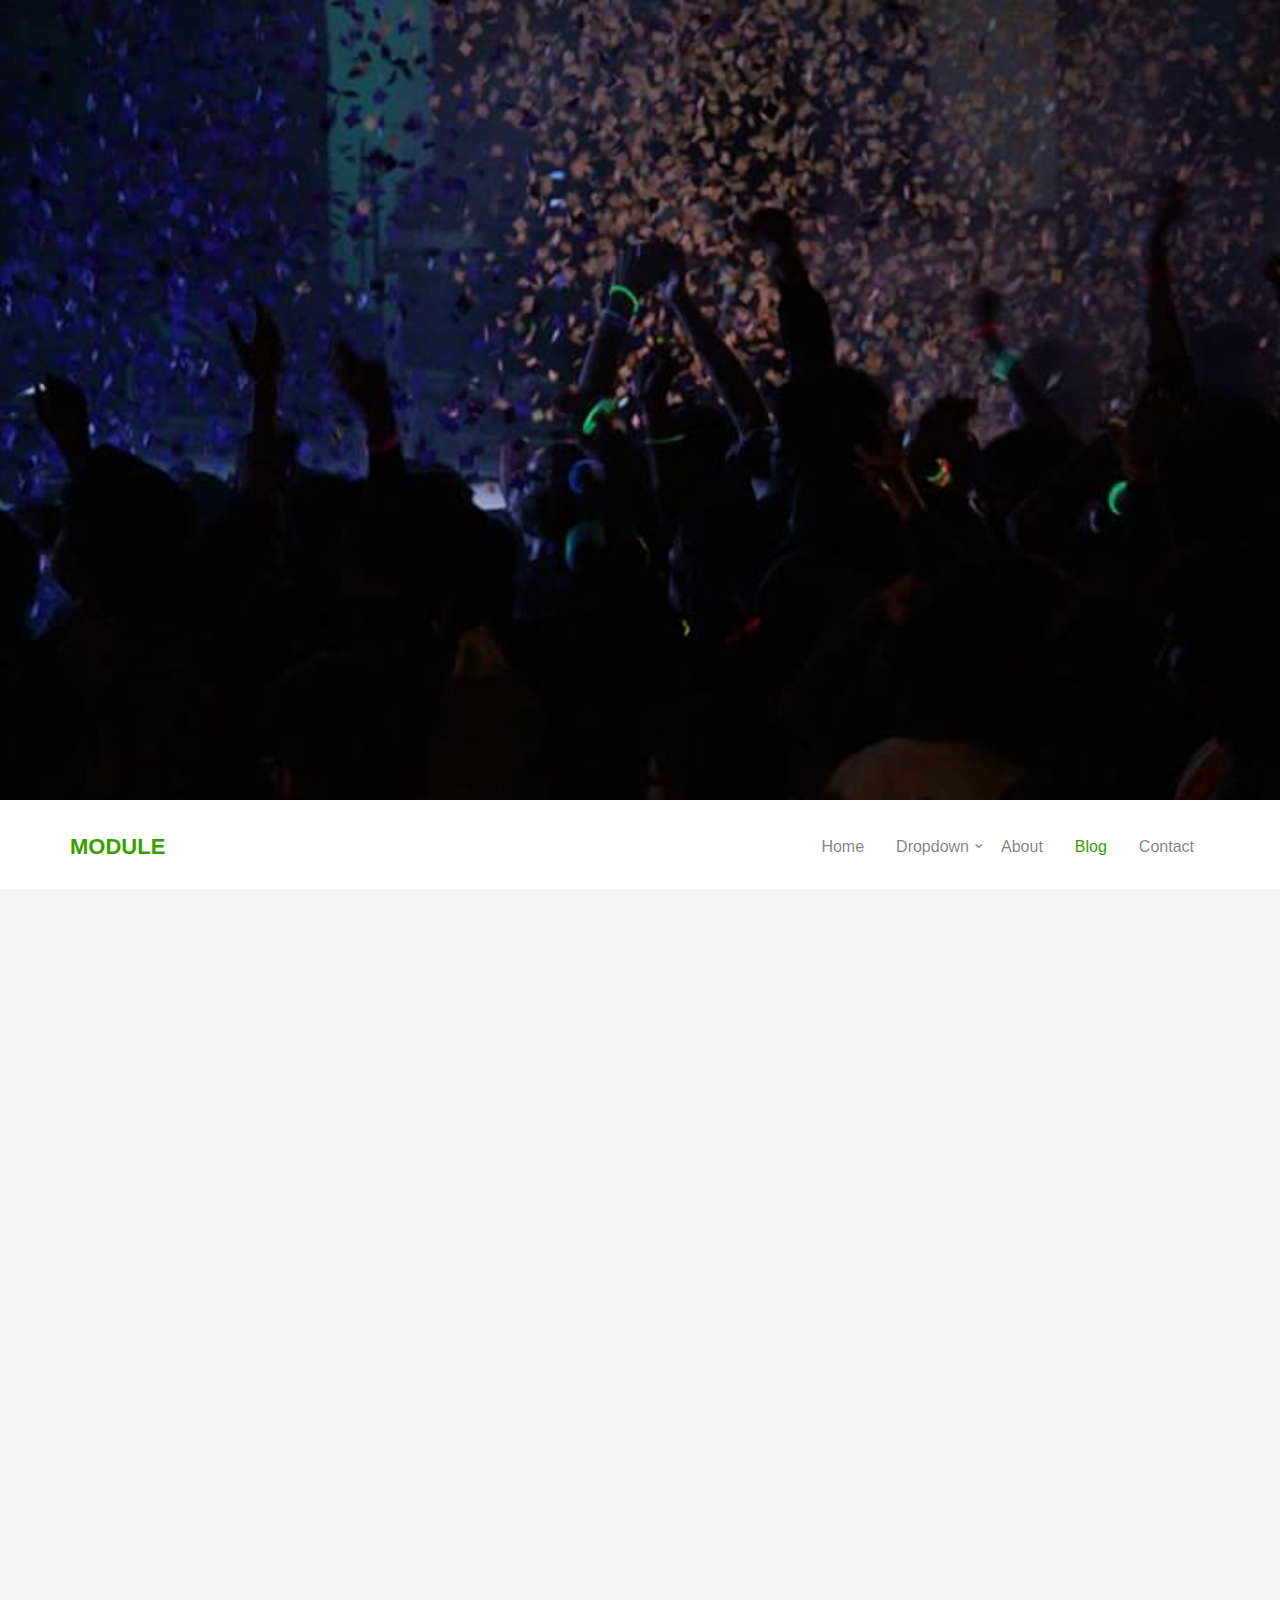
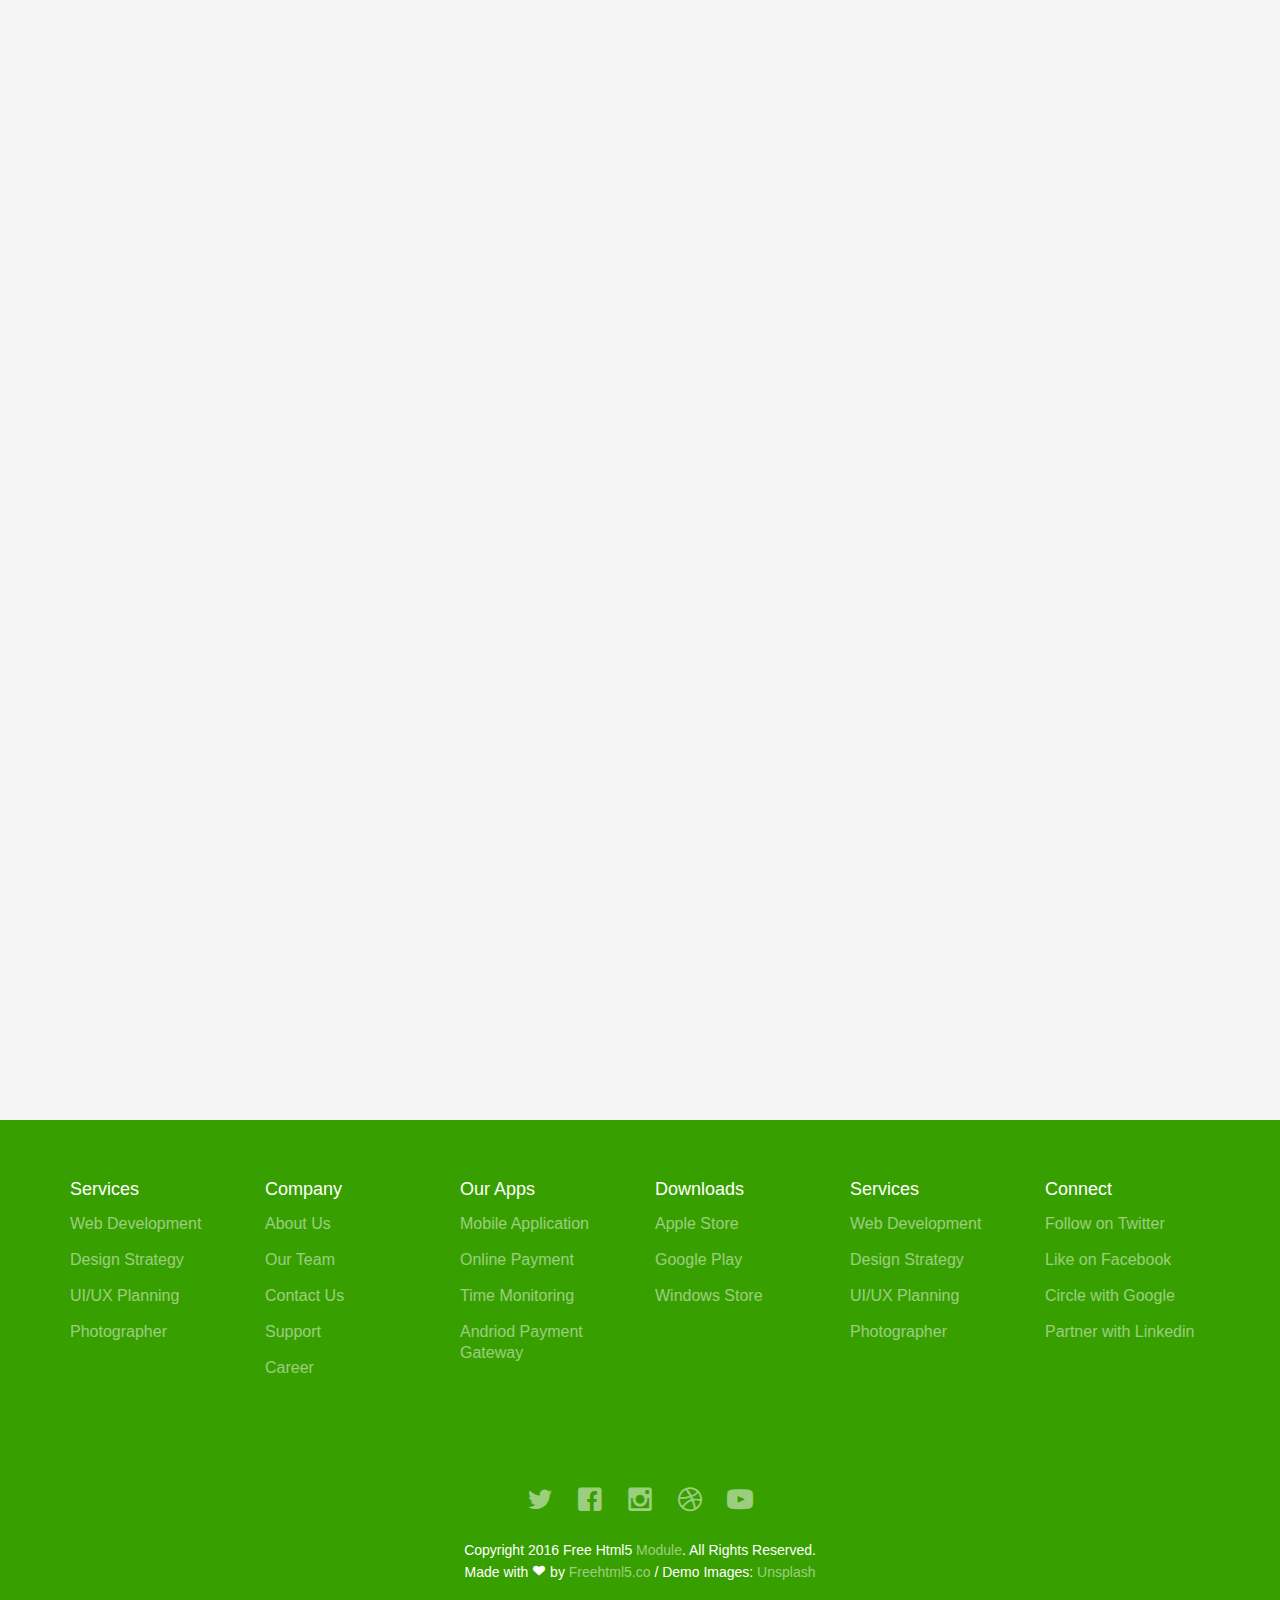
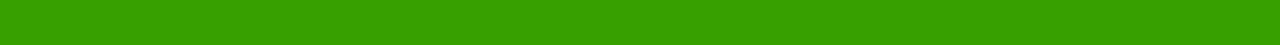
<file: blog.html>
<!DOCTYPE html>
<!--[if lt IE 7]>      <html class="no-js lt-ie9 lt-ie8 lt-ie7"> <![endif]-->
<!--[if IE 7]>         <html class="no-js lt-ie9 lt-ie8"> <![endif]-->
<!--[if IE 8]>         <html class="no-js lt-ie9"> <![endif]-->
<!--[if gt IE 8]><!--> <html class="no-js"> <!--<![endif]-->
	<head>
	<meta charset="utf-8">
	<meta http-equiv="X-UA-Compatible" content="IE=edge">
	<title>Module &mdash; 100% Free Fully Responsive HTML5 Template by FREEHTML5.co</title>
	<meta name="viewport" content="width=device-width, initial-scale=1">
	<meta name="description" content="Free HTML5 Template by FREEHTML5.CO" />
	<meta name="keywords" content="free html5, free template, free bootstrap, html5, css3, mobile first, responsive" />
	<meta name="author" content="FREEHTML5.CO" />

  <!-- 
	//////////////////////////////////////////////////////

	FREE HTML5 TEMPLATE 
	DESIGNED & DEVELOPED by FREEHTML5.CO
		
	Website: 		http://freehtml5.co/
	Email: 			info@freehtml5.co
	Twitter: 		http://twitter.com/fh5co
	Facebook: 		https://www.facebook.com/fh5co

	//////////////////////////////////////////////////////
	 -->

  	<!-- Facebook and Twitter integration -->
	<meta property="og:title" content=""/>
	<meta property="og:image" content=""/>
	<meta property="og:url" content=""/>
	<meta property="og:site_name" content=""/>
	<meta property="og:description" content=""/>
	<meta name="twitter:title" content="" />
	<meta name="twitter:image" content="" />
	<meta name="twitter:url" content="" />
	<meta name="twitter:card" content="" />

	<!-- Place favicon.ico and apple-touch-icon.png in the root directory -->
	<link rel="shortcut icon" href="favicon.ico">

	<!-- <link href='https://fonts.googleapis.com/css?family=Open+Sans:400,700,300' rel='stylesheet' type='text/css'> -->
	
	<!-- Animate.css -->
	<link rel="stylesheet" href="css/animate.css">
	<!-- Icomoon Icon Fonts-->
	<link rel="stylesheet" href="css/icomoon.css">
	<!-- Bootstrap  -->
	<link rel="stylesheet" href="css/bootstrap.css">
	<!-- Superfish -->
	<link rel="stylesheet" href="css/superfish.css">
	<!-- Magnific Popup -->
	<link rel="stylesheet" href="css/magnific-popup.css">

	<link rel="stylesheet" href="css/style.css">


	<!-- Modernizr JS -->
	<script src="js/modernizr-2.6.2.min.js"></script>
	<!-- FOR IE9 below -->
	<!--[if lt IE 9]>
	<script src="js/respond.min.js"></script>
	<![endif]-->

	</head>
	<body>
		<div id="fh5co-wrapper">
		<div id="fh5co-page">
	
		<div class="fh5co-hero">
			<div class="fh5co-overlay"></div>
			<div class="fh5co-cover text-center" data-stellar-background-ratio="0.5" style="background-image: url(images/cover_bg_3.jpg);">
				<div class="desc animate-box">
					<div class="container">
						<div class="col-md-10 col-md-offset-1">
							<a href="index.html" id="main-logo">Module</a>
							<div class="animate-box">
								<h2>Our Blog</h2>
								<p>HandCrafted by <a href="http://frehtml5.co/" target="_blank" class="fh5co-site-name">FreeHTML5.co</a></p>
							</div>
						</div>
					</div>
				</div>
			</div>

		</div>

		<header id="fh5co-header-section" class="sticky-banner">
			<div class="container">
				<div class="nav-header">
					<a href="#" class="js-fh5co-nav-toggle fh5co-nav-toggle dark"><i></i></a>
					<h1 id="fh5co-logo"><a href="index.html">Module</a></h1>
					<!-- START #fh5co-menu-wrap -->
					<nav id="fh5co-menu-wrap" role="navigation">
						<ul class="sf-menu" id="fh5co-primary-menu">
							<li><a href="index.html">Home</a></li>
							<li>
								<a href="#" class="fh5co-sub-ddown">Dropdown</a>
								<ul class="fh5co-sub-menu">
									<li><a href="#">Web Design</a></li>
									<li><a href="#">CSS3 &amp; HTML5</a></li>
									<li><a href="#">Angular JS</a></li>
									<li><a href="#">Node JS</a></li>
									<li><a href="#">Django &amp; Python</a></li>
								</ul>
							</li>
							<li><a href="about.html">About</a></li>
							<li class="active"><a href="blog.html">Blog</a></li>
							<li><a href="contact.html">Contact</a></li>
						</ul>
					</nav>
				</div>
			</div>
		</header>

		<!-- end:header-top -->


		<div id="fh5co-blog-section" class="fh5co-section-gray">
			<div class="container">
				<div class="row">
					<div class="col-md-8 col-md-offset-2 text-center heading-section animate-box">
						<h3>Recent From Blog</h3>
						<p>Lorem ipsum dolor sit amet, consectetur adipisicing elit. Velit est facilis maiores, perspiciatis accusamus asperiores sint consequuntur debitis.</p>
					</div>
				</div>
			</div>
			<div class="container">
				<div class="row row-bottom-padded-md">
					<div class="col-lg-4 col-md-4 col-sm-6">
						<div class="fh5co-blog animate-box">
							<a href="#"><img class="img-responsive" src="images/cover_bg_1.jpg" alt=""></a>
							<div class="blog-text">
								<div class="prod-title">
									<h3><a href=""#>Web Design for the Future</a></h3>
									<span class="posted_by">Sep. 15th</span>
									<span class="comment"><a href="">21<i class="icon-bubble2"></i></a></span>
									<p>Far far away, behind the word mountains, far from the countries Vokalia and Consonantia, there live the blind texts.</p>
									<p><a href="#">Learn More...</a></p>
								</div>
							</div> 
						</div>

						<div class="fh5co-blog animate-box">
							<a href="#"><img class="img-responsive" src="images/cover_bg_2.jpg" alt=""></a>
							<div class="blog-text">
								<div class="prod-title">
									<h3><a href=""#>Web Design for the Future</a></h3>
									<span class="posted_by">Sep. 15th</span>
									<span class="comment"><a href="">21<i class="icon-bubble2"></i></a></span>
									<p>Far far away, behind the word mountains, far from the countries Vokalia and Consonantia, there live the blind texts.</p>
									<p><a href="#">Learn More...</a></p>
								</div>
							</div> 
						</div>

					</div>
					<div class="col-lg-4 col-md-4 col-sm-6">
						<div class="fh5co-blog animate-box">
							<a href="#"><img class="img-responsive" src="images/cover_bg_2.jpg" alt=""></a>
							<div class="blog-text">
								<div class="prod-title">
									<h3><a href=""#>Web Design for the Future</a></h3>
									<span class="posted_by">Sep. 15th</span>
									<span class="comment"><a href="">21<i class="icon-bubble2"></i></a></span>
									<p>Far far away, behind the word mountains, far from the countries Vokalia and Consonantia, there live the blind texts.</p>
									<p><a href="#">Learn More...</a></p>
								</div>
							</div> 
						</div>

						<div class="fh5co-blog animate-box">
							<a href="#"><img class="img-responsive" src="images/cover_bg_1.jpg" alt=""></a>
							<div class="blog-text">
								<div class="prod-title">
									<h3><a href=""#>Web Design for the Future</a></h3>
									<span class="posted_by">Sep. 15th</span>
									<span class="comment"><a href="">21<i class="icon-bubble2"></i></a></span>
									<p>Far far away, behind the word mountains, far from the countries Vokalia and Consonantia, there live the blind texts.</p>
									<p><a href="#">Learn More...</a></p>
								</div>
							</div> 
						</div>

					</div>
					<div class="clearfix visible-sm-block"></div>
					<div class="col-lg-4 col-md-4 col-sm-6">
						<div class="fh5co-blog animate-box">
							<a href="#"><img class="img-responsive" src="images/cover_bg_3.jpg" alt=""></a>
							<div class="blog-text">
								<div class="prod-title">
									<h3><a href=""#>Web Design for the Future</a></h3>
									<span class="posted_by">Sep. 15th</span>
									<span class="comment"><a href="">21<i class="icon-bubble2"></i></a></span>
									<p>Far far away, behind the word mountains, far from the countries Vokalia and Consonantia, there live the blind texts.</p>
									<p><a href="#">Learn More...</a></p>
								</div>
							</div> 
						</div>

						<div class="fh5co-blog animate-box">
							<a href="#"><img class="img-responsive" src="images/cover_bg_2.jpg" alt=""></a>
							<div class="blog-text">
								<div class="prod-title">
									<h3><a href=""#>Web Design for the Future</a></h3>
									<span class="posted_by">Sep. 15th</span>
									<span class="comment"><a href="">21<i class="icon-bubble2"></i></a></span>
									<p>Far far away, behind the word mountains, far from the countries Vokalia and Consonantia, there live the blind texts.</p>
									<p><a href="#">Learn More...</a></p>
								</div>
							</div> 
						</div>
					</div>
					<div class="clearfix visible-md-block"></div>
				</div>


			</div>
		</div>
		<!-- fh5co-blog-section -->

		
		

	
		<footer>
			<div id="footer">
				<div class="container">
					<div class="row row-bottom-padded-md">
						<div class="col-md-2 col-sm-2 col-xs-12 fh5co-footer-link">
							<h3>Services</h3>
							<ul>
								<li><a href="#">Web Development</a></li>
								<li><a href="#">Design Strategy</a></li>
								<li><a href="#">UI/UX Planning</a></li>
								<li><a href="#">Photographer</a></li>
							</ul>
						</div>
						<div class="col-md-2 col-sm-2 col-xs-12 fh5co-footer-link">
							<h3>Company</h3>
							<ul>
								<li><a href="#">About Us</a></li>
								<li><a href="#">Our Team</a></li>
								<li><a href="#">Contact Us</a></li>
								<li><a href="#">Support</a></li>
								<li><a href="#">Career</a></li>
							</ul>
						</div>
						<div class="col-md-2 col-sm-2 col-xs-12 fh5co-footer-link">
							<h3>Our Apps</h3>
							<ul>
								<li><a href="#">Mobile Application</a></li>
								<li><a href="#">Online Payment</a></li>
								<li><a href="#">Time Monitoring</a></li>
								<li><a href="#">Andriod Payment Gateway</a></li>
							</ul>
						</div>
						<div class="col-md-2 col-sm-2 col-xs-12 fh5co-footer-link">
							<h3>Downloads</h3>
							<ul>
								<li><a href="#">Apple Store</a></li>
								<li><a href="#">Google Play</a></li>
								<li><a href="#">Windows Store</a></li>
							</ul>
						</div>
						<div class="col-md-2 col-sm-2 col-xs-12 fh5co-footer-link">
							<h3>Services</h3>
							<ul>
								<li><a href="#">Web Development</a></li>
								<li><a href="#">Design Strategy</a></li>
								<li><a href="#">UI/UX Planning</a></li>
								<li><a href="#">Photographer</a></li>
							</ul>
						</div>
						<div class="col-md-2 col-sm-2 col-xs-12 fh5co-footer-link">
							<h3>Connect</h3>
							<ul>
								<li><a href="#">Follow on Twitter</a></li>
								<li><a href="#">Like on Facebook</a></li>
								<li><a href="#">Circle with Google</a></li>
								<li><a href="#">Partner with Linkedin</a></li>
							</ul>
						</div>
					</div>
					<div class="row">
						<div class="col-md-6 col-md-offset-3 text-center">
							<p class="fh5co-social-icons">
								<a href="#"><i class="icon-twitter2"></i></a>
								<a href="#"><i class="icon-facebook2"></i></a>
								<a href="#"><i class="icon-instagram"></i></a>
								<a href="#"><i class="icon-dribbble2"></i></a>
								<a href="#"><i class="icon-youtube"></i></a>
							</p>
							<p>Copyright 2016 Free Html5 <a href="#">Module</a>. All Rights Reserved. <br>Made with <i class="icon-heart3"></i> by <a href="http://freehtml5.co/" target="_blank">Freehtml5.co</a> / Demo Images: <a href="https://unsplash.com/" target="_blank">Unsplash</a></p>
						</div>
					</div>
				</div>
			</div>
		</footer>

	

	</div>
	<!-- END fh5co-page -->

	</div>
	<!-- END fh5co-wrapper -->

	<!-- jQuery -->


	<script src="js/jquery.min.js"></script>
	<!-- jQuery Easing -->
	<script src="js/jquery.easing.1.3.js"></script>
	<!-- Bootstrap -->
	<script src="js/bootstrap.min.js"></script>
	<!-- Waypoints -->
	<script src="js/jquery.waypoints.min.js"></script>
	<script src="js/sticky.js"></script>

	<!-- Stellar -->
	<script src="js/jquery.stellar.min.js"></script>
	<!-- Superfish -->
	<script src="js/hoverIntent.js"></script>
	<script src="js/superfish.js"></script>
	<!-- Magnific Popup -->
	<script src="js/jquery.magnific-popup.min.js"></script>
	<script src="js/magnific-popup-options.js"></script>
	
	<!-- Main JS -->
	<script src="js/main.js"></script>

	</body>
</html>
</file>
<file: css/icomoon.css>
@font-face {
    font-family: 'icomoon';
    src:    url('fonts/icomoon.eot?1oniuf');
    src:    url('fonts/icomoon.eot?1oniuf#iefix') format('embedded-opentype'),
        url('fonts/icomoon.ttf?1oniuf') format('truetype'),
        url('fonts/icomoon.woff?1oniuf') format('woff'),
        url('fonts/icomoon.svg?1oniuf#icomoon') format('svg');
    font-weight: normal;
    font-style: normal;
}

[class^="icon-"], [class*=" icon-"] {
    /* use !important to prevent issues with browser extensions that change fonts */
    font-family: 'icomoon' !important;
    speak: none;
    font-style: normal;
    font-weight: normal;
    font-variant: normal;
    text-transform: none;
    line-height: 1;

    /* Better Font Rendering =========== */
    -webkit-font-smoothing: antialiased;
    -moz-osx-font-smoothing: grayscale;
}

.icon-mobile:before {
    content: "\e000";
}
.icon-laptop:before {
    content: "\e001";
}
.icon-desktop:before {
    content: "\e002";
}
.icon-tablet:before {
    content: "\e003";
}
.icon-phone:before {
    content: "\e004";
}
.icon-document:before {
    content: "\e005";
}
.icon-documents:before {
    content: "\e006";
}
.icon-search:before {
    content: "\e007";
}
.icon-clipboard:before {
    content: "\e008";
}
.icon-newspaper:before {
    content: "\e009";
}
.icon-notebook:before {
    content: "\e00a";
}
.icon-book-open:before {
    content: "\e00b";
}
.icon-browser:before {
    content: "\e00c";
}
.icon-calendar:before {
    content: "\e00d";
}
.icon-presentation:before {
    content: "\e00e";
}
.icon-picture:before {
    content: "\e00f";
}
.icon-pictures:before {
    content: "\e010";
}
.icon-video:before {
    content: "\e011";
}
.icon-camera:before {
    content: "\e012";
}
.icon-printer:before {
    content: "\e013";
}
.icon-toolbox:before {
    content: "\e014";
}
.icon-briefcase:before {
    content: "\e015";
}
.icon-wallet:before {
    content: "\e016";
}
.icon-gift:before {
    content: "\e017";
}
.icon-bargraph:before {
    content: "\e018";
}
.icon-grid:before {
    content: "\e019";
}
.icon-expand:before {
    content: "\e01a";
}
.icon-focus:before {
    content: "\e01b";
}
.icon-edit:before {
    content: "\e01c";
}
.icon-adjustments:before {
    content: "\e01d";
}
.icon-ribbon:before {
    content: "\e01e";
}
.icon-hourglass:before {
    content: "\e01f";
}
.icon-lock:before {
    content: "\e020";
}
.icon-megaphone:before {
    content: "\e021";
}
.icon-shield:before {
    content: "\e022";
}
.icon-trophy:before {
    content: "\e023";
}
.icon-flag:before {
    content: "\e024";
}
.icon-map:before {
    content: "\e025";
}
.icon-puzzle:before {
    content: "\e026";
}
.icon-basket:before {
    content: "\e027";
}
.icon-envelope:before {
    content: "\e028";
}
.icon-streetsign:before {
    content: "\e029";
}
.icon-telescope:before {
    content: "\e02a";
}
.icon-gears:before {
    content: "\e02b";
}
.icon-key:before {
    content: "\e02c";
}
.icon-paperclip:before {
    content: "\e02d";
}
.icon-attachment:before {
    content: "\e02e";
}
.icon-pricetags:before {
    content: "\e02f";
}
.icon-lightbulb:before {
    content: "\e030";
}
.icon-layers:before {
    content: "\e031";
}
.icon-pencil:before {
    content: "\e032";
}
.icon-tools:before {
    content: "\e033";
}
.icon-tools-2:before {
    content: "\e034";
}
.icon-scissors:before {
    content: "\e035";
}
.icon-paintbrush:before {
    content: "\e036";
}
.icon-magnifying-glass:before {
    content: "\e037";
}
.icon-circle-compass:before {
    content: "\e038";
}
.icon-linegraph:before {
    content: "\e039";
}
.icon-mic:before {
    content: "\e03a";
}
.icon-strategy:before {
    content: "\e03b";
}
.icon-beaker:before {
    content: "\e03c";
}
.icon-caution:before {
    content: "\e03d";
}
.icon-recycle:before {
    content: "\e03e";
}
.icon-anchor:before {
    content: "\e03f";
}
.icon-profile-male:before {
    content: "\e040";
}
.icon-profile-female:before {
    content: "\e041";
}
.icon-bike:before {
    content: "\e042";
}
.icon-wine:before {
    content: "\e043";
}
.icon-hotairballoon:before {
    content: "\e044";
}
.icon-globe:before {
    content: "\e045";
}
.icon-genius:before {
    content: "\e046";
}
.icon-map-pin:before {
    content: "\e047";
}
.icon-dial:before {
    content: "\e048";
}
.icon-chat:before {
    content: "\e049";
}
.icon-heart:before {
    content: "\e04a";
}
.icon-cloud:before {
    content: "\e04b";
}
.icon-upload:before {
    content: "\e04c";
}
.icon-download:before {
    content: "\e04d";
}
.icon-target:before {
    content: "\e04e";
}
.icon-hazardous:before {
    content: "\e04f";
}
.icon-piechart:before {
    content: "\e050";
}
.icon-speedometer:before {
    content: "\e051";
}
.icon-global:before {
    content: "\e052";
}
.icon-compass:before {
    content: "\e053";
}
.icon-lifesaver:before {
    content: "\e054";
}
.icon-clock:before {
    content: "\e055";
}
.icon-aperture:before {
    content: "\e056";
}
.icon-quote:before {
    content: "\e057";
}
.icon-scope:before {
    content: "\e058";
}
.icon-alarmclock:before {
    content: "\e059";
}
.icon-refresh:before {
    content: "\e05a";
}
.icon-happy:before {
    content: "\e05b";
}
.icon-sad:before {
    content: "\e05c";
}
.icon-facebook:before {
    content: "\e05d";
}
.icon-twitter:before {
    content: "\e05e";
}
.icon-googleplus:before {
    content: "\e05f";
}
.icon-rss:before {
    content: "\e060";
}
.icon-tumblr:before {
    content: "\e061";
}
.icon-linkedin:before {
    content: "\e062";
}
.icon-dribbble:before {
    content: "\e063";
}
.icon-box2:before {
    content: "\ea82";
}
.icon-write:before {
    content: "\ea83";
}
.icon-clock2:before {
    content: "\ea84";
}
.icon-reply2:before {
    content: "\ea85";
}
.icon-reply-all2:before {
    content: "\ea86";
}
.icon-forward2:before {
    content: "\ea87";
}
.icon-flag2:before {
    content: "\ea88";
}
.icon-search2:before {
    content: "\ea89";
}
.icon-trash2:before {
    content: "\ea8a";
}
.icon-envelope2:before {
    content: "\ea8b";
}
.icon-bubble:before {
    content: "\ea8c";
}
.icon-bubbles:before {
    content: "\ea8d";
}
.icon-user2:before {
    content: "\ea8e";
}
.icon-users2:before {
    content: "\ea8f";
}
.icon-cloud2:before {
    content: "\ea90";
}
.icon-download2:before {
    content: "\ea91";
}
.icon-upload2:before {
    content: "\ea92";
}
.icon-rain:before {
    content: "\ea93";
}
.icon-sun:before {
    content: "\ea94";
}
.icon-moon2:before {
    content: "\ea95";
}
.icon-bell2:before {
    content: "\ea96";
}
.icon-folder2:before {
    content: "\ea97";
}
.icon-pin2:before {
    content: "\ea98";
}
.icon-sound2:before {
    content: "\ea99";
}
.icon-microphone:before {
    content: "\ea9a";
}
.icon-camera2:before {
    content: "\ea9b";
}
.icon-image2:before {
    content: "\ea9c";
}
.icon-cog2:before {
    content: "\ea9d";
}
.icon-calendar2:before {
    content: "\ea9e";
}
.icon-book2:before {
    content: "\ea9f";
}
.icon-map-marker:before {
    content: "\eaa0";
}
.icon-store:before {
    content: "\eaa1";
}
.icon-support:before {
    content: "\eaa2";
}
.icon-tag2:before {
    content: "\eaa3";
}
.icon-heart2:before {
    content: "\eaa4";
}
.icon-video-camera:before {
    content: "\eaa5";
}
.icon-trophy2:before {
    content: "\eaa6";
}
.icon-cart:before {
    content: "\eaa7";
}
.icon-eye2:before {
    content: "\eaa8";
}
.icon-cancel:before {
    content: "\eaa9";
}
.icon-chart:before {
    content: "\eaaa";
}
.icon-target2:before {
    content: "\eaab";
}
.icon-printer2:before {
    content: "\eaac";
}
.icon-location2:before {
    content: "\eaad";
}
.icon-bookmark2:before {
    content: "\eaae";
}
.icon-monitor:before {
    content: "\eaaf";
}
.icon-cross2:before {
    content: "\eab0";
}
.icon-plus2:before {
    content: "\eab1";
}
.icon-left:before {
    content: "\eab2";
}
.icon-up:before {
    content: "\eab3";
}
.icon-browser2:before {
    content: "\eab4";
}
.icon-windows:before {
    content: "\eab5";
}
.icon-switch2:before {
    content: "\eab6";
}
.icon-dashboard:before {
    content: "\eab7";
}
.icon-play:before {
    content: "\eab8";
}
.icon-fast-forward:before {
    content: "\eab9";
}
.icon-next:before {
    content: "\eaba";
}
.icon-refresh2:before {
    content: "\eabb";
}
.icon-film:before {
    content: "\eabc";
}
.icon-home2:before {
    content: "\eabd";
}
.icon-add-to-list:before {
    content: "\e901";
}
.icon-classic-computer:before {
    content: "\e902";
}
.icon-controller-fast-backward:before {
    content: "\e903";
}
.icon-creative-commons-attribution:before {
    content: "\e904";
}
.icon-creative-commons-noderivs:before {
    content: "\e905";
}
.icon-creative-commons-noncommercial-eu:before {
    content: "\e906";
}
.icon-creative-commons-noncommercial-us:before {
    content: "\e907";
}
.icon-creative-commons-public-domain:before {
    content: "\e908";
}
.icon-creative-commons-remix:before {
    content: "\e909";
}
.icon-creative-commons-share:before {
    content: "\e90a";
}
.icon-creative-commons-sharealike:before {
    content: "\e90b";
}
.icon-creative-commons:before {
    content: "\e90c";
}
.icon-document-landscape:before {
    content: "\e90d";
}
.icon-remove-user:before {
    content: "\e90e";
}
.icon-warning:before {
    content: "\e90f";
}
.icon-arrow-bold-down:before {
    content: "\e910";
}
.icon-arrow-bold-left:before {
    content: "\e911";
}
.icon-arrow-bold-right:before {
    content: "\e912";
}
.icon-arrow-bold-up:before {
    content: "\e913";
}
.icon-arrow-down:before {
    content: "\e914";
}
.icon-arrow-left:before {
    content: "\e915";
}
.icon-arrow-long-down:before {
    content: "\e916";
}
.icon-arrow-long-left:before {
    content: "\e917";
}
.icon-arrow-long-right:before {
    content: "\e918";
}
.icon-arrow-long-up:before {
    content: "\e919";
}
.icon-arrow-right:before {
    content: "\e91a";
}
.icon-arrow-up:before {
    content: "\e91b";
}
.icon-arrow-with-circle-down:before {
    content: "\e91c";
}
.icon-arrow-with-circle-left:before {
    content: "\e91d";
}
.icon-arrow-with-circle-right:before {
    content: "\e91e";
}
.icon-arrow-with-circle-up:before {
    content: "\e91f";
}
.icon-bookmark:before {
    content: "\e920";
}
.icon-bookmarks:before {
    content: "\e921";
}
.icon-chevron-down:before {
    content: "\e922";
}
.icon-chevron-left:before {
    content: "\e923";
}
.icon-chevron-right:before {
    content: "\e924";
}
.icon-chevron-small-down:before {
    content: "\e925";
}
.icon-chevron-small-left:before {
    content: "\e926";
}
.icon-chevron-small-right:before {
    content: "\e927";
}
.icon-chevron-small-up:before {
    content: "\e928";
}
.icon-chevron-thin-down:before {
    content: "\e929";
}
.icon-chevron-thin-left:before {
    content: "\e92a";
}
.icon-chevron-thin-right:before {
    content: "\e92b";
}
.icon-chevron-thin-up:before {
    content: "\e92c";
}
.icon-chevron-up:before {
    content: "\e92d";
}
.icon-chevron-with-circle-down:before {
    content: "\e92e";
}
.icon-chevron-with-circle-left:before {
    content: "\e92f";
}
.icon-chevron-with-circle-right:before {
    content: "\e930";
}
.icon-chevron-with-circle-up:before {
    content: "\e931";
}
.icon-cloud3:before {
    content: "\e932";
}
.icon-controller-fast-forward:before {
    content: "\e933";
}
.icon-controller-jump-to-start:before {
    content: "\e934";
}
.icon-controller-next:before {
    content: "\e935";
}
.icon-controller-paus:before {
    content: "\e936";
}
.icon-controller-play:before {
    content: "\e937";
}
.icon-controller-record:before {
    content: "\e938";
}
.icon-controller-stop:before {
    content: "\e939";
}
.icon-controller-volume:before {
    content: "\e93a";
}
.icon-dot-single:before {
    content: "\e93b";
}
.icon-dots-three-horizontal:before {
    content: "\e93c";
}
.icon-dots-three-vertical:before {
    content: "\e93d";
}
.icon-dots-two-horizontal:before {
    content: "\e93e";
}
.icon-dots-two-vertical:before {
    content: "\e93f";
}
.icon-download3:before {
    content: "\e940";
}
.icon-emoji-flirt:before {
    content: "\e941";
}
.icon-flow-branch:before {
    content: "\e942";
}
.icon-flow-cascade:before {
    content: "\e943";
}
.icon-flow-line:before {
    content: "\e944";
}
.icon-flow-parallel:before {
    content: "\e945";
}
.icon-flow-tree:before {
    content: "\e946";
}
.icon-install:before {
    content: "\e947";
}
.icon-layers2:before {
    content: "\e948";
}
.icon-open-book:before {
    content: "\e949";
}
.icon-resize-100:before {
    content: "\e94a";
}
.icon-resize-full-screen:before {
    content: "\e94b";
}
.icon-save:before {
    content: "\e94c";
}
.icon-select-arrows:before {
    content: "\e94d";
}
.icon-sound-mute:before {
    content: "\e94e";
}
.icon-sound:before {
    content: "\e94f";
}
.icon-trash:before {
    content: "\e950";
}
.icon-triangle-down:before {
    content: "\e951";
}
.icon-triangle-left:before {
    content: "\e952";
}
.icon-triangle-right:before {
    content: "\e953";
}
.icon-triangle-up:before {
    content: "\e954";
}
.icon-uninstall:before {
    content: "\e955";
}
.icon-upload-to-cloud:before {
    content: "\e956";
}
.icon-upload3:before {
    content: "\e957";
}
.icon-add-user:before {
    content: "\e958";
}
.icon-address:before {
    content: "\e959";
}
.icon-adjust:before {
    content: "\e95a";
}
.icon-air:before {
    content: "\e95b";
}
.icon-aircraft-landing:before {
    content: "\e95c";
}
.icon-aircraft-take-off:before {
    content: "\e95d";
}
.icon-aircraft:before {
    content: "\e95e";
}
.icon-align-bottom:before {
    content: "\e95f";
}
.icon-align-horizontal-middle:before {
    content: "\e960";
}
.icon-align-left:before {
    content: "\e961";
}
.icon-align-right:before {
    content: "\e962";
}
.icon-align-top:before {
    content: "\e963";
}
.icon-align-vertical-middle:before {
    content: "\e964";
}
.icon-archive:before {
    content: "\e965";
}
.icon-area-graph:before {
    content: "\e966";
}
.icon-attachment2:before {
    content: "\e967";
}
.icon-awareness-ribbon:before {
    content: "\e968";
}
.icon-back-in-time:before {
    content: "\e969";
}
.icon-back:before {
    content: "\e96a";
}
.icon-bar-graph:before {
    content: "\e96b";
}
.icon-battery:before {
    content: "\e96c";
}
.icon-beamed-note:before {
    content: "\e96d";
}
.icon-bell:before {
    content: "\e96e";
}
.icon-blackboard:before {
    content: "\e96f";
}
.icon-block:before {
    content: "\e970";
}
.icon-book:before {
    content: "\e971";
}
.icon-bowl:before {
    content: "\e972";
}
.icon-box:before {
    content: "\e973";
}
.icon-briefcase2:before {
    content: "\e974";
}
.icon-browser3:before {
    content: "\e975";
}
.icon-brush:before {
    content: "\e976";
}
.icon-bucket:before {
    content: "\e977";
}
.icon-cake:before {
    content: "\e978";
}
.icon-calculator:before {
    content: "\e979";
}
.icon-calendar3:before {
    content: "\e97a";
}
.icon-camera3:before {
    content: "\e97b";
}
.icon-ccw:before {
    content: "\e97c";
}
.icon-chat2:before {
    content: "\e97d";
}
.icon-check:before {
    content: "\e97e";
}
.icon-circle-with-cross:before {
    content: "\e97f";
}
.icon-circle-with-minus:before {
    content: "\e980";
}
.icon-circle-with-plus:before {
    content: "\e981";
}
.icon-circle:before {
    content: "\e982";
}
.icon-circular-graph:before {
    content: "\e983";
}
.icon-clapperboard:before {
    content: "\e984";
}
.icon-clipboard2:before {
    content: "\e985";
}
.icon-clock3:before {
    content: "\e986";
}
.icon-code:before {
    content: "\e987";
}
.icon-cog:before {
    content: "\e988";
}
.icon-colours:before {
    content: "\e989";
}
.icon-compass2:before {
    content: "\e98a";
}
.icon-copy:before {
    content: "\e98b";
}
.icon-credit-card:before {
    content: "\e98c";
}
.icon-credit:before {
    content: "\e98d";
}
.icon-cross:before {
    content: "\e98e";
}
.icon-cup:before {
    content: "\e98f";
}
.icon-cw:before {
    content: "\e990";
}
.icon-cycle:before {
    content: "\e991";
}
.icon-database:before {
    content: "\e992";
}
.icon-dial-pad:before {
    content: "\e993";
}
.icon-direction:before {
    content: "\e994";
}
.icon-document2:before {
    content: "\e995";
}
.icon-documents2:before {
    content: "\e996";
}
.icon-drink:before {
    content: "\e997";
}
.icon-drive:before {
    content: "\e998";
}
.icon-drop:before {
    content: "\e999";
}
.icon-edit2:before {
    content: "\e99a";
}
.icon-email:before {
    content: "\e99b";
}
.icon-emoji-happy:before {
    content: "\e99c";
}
.icon-emoji-neutral:before {
    content: "\e99d";
}
.icon-emoji-sad:before {
    content: "\e99e";
}
.icon-erase:before {
    content: "\e99f";
}
.icon-eraser:before {
    content: "\e9a0";
}
.icon-export:before {
    content: "\e9a1";
}
.icon-eye:before {
    content: "\e9a2";
}
.icon-feather:before {
    content: "\e9a3";
}
.icon-flag3:before {
    content: "\e9a4";
}
.icon-flash:before {
    content: "\e9a5";
}
.icon-flashlight:before {
    content: "\e9a6";
}
.icon-flat-brush:before {
    content: "\e9a7";
}
.icon-folder-images:before {
    content: "\e9a8";
}
.icon-folder-music:before {
    content: "\e9a9";
}
.icon-folder-video:before {
    content: "\e9aa";
}
.icon-folder:before {
    content: "\e9ab";
}
.icon-forward:before {
    content: "\e9ac";
}
.icon-funnel:before {
    content: "\e9ad";
}
.icon-game-controller:before {
    content: "\e9ae";
}
.icon-gauge:before {
    content: "\e9af";
}
.icon-globe2:before {
    content: "\e9b0";
}
.icon-graduation-cap:before {
    content: "\e9b1";
}
.icon-grid2:before {
    content: "\e9b2";
}
.icon-hair-cross:before {
    content: "\e9b3";
}
.icon-hand:before {
    content: "\e9b4";
}
.icon-heart-outlined:before {
    content: "\e9b5";
}
.icon-heart3:before {
    content: "\e9b6";
}
.icon-help-with-circle:before {
    content: "\e9b7";
}
.icon-help:before {
    content: "\e9b8";
}
.icon-home:before {
    content: "\e9b9";
}
.icon-hour-glass:before {
    content: "\e9ba";
}
.icon-image-inverted:before {
    content: "\e9bb";
}
.icon-image:before {
    content: "\e9bc";
}
.icon-images:before {
    content: "\e9bd";
}
.icon-inbox:before {
    content: "\e9be";
}
.icon-infinity:before {
    content: "\e9bf";
}
.icon-info-with-circle:before {
    content: "\e9c0";
}
.icon-info:before {
    content: "\e9c1";
}
.icon-key2:before {
    content: "\e9c2";
}
.icon-keyboard:before {
    content: "\e9c3";
}
.icon-lab-flask:before {
    content: "\e9c4";
}
.icon-landline:before {
    content: "\e9c5";
}
.icon-language:before {
    content: "\e9c6";
}
.icon-laptop2:before {
    content: "\e9c7";
}
.icon-leaf:before {
    content: "\e9c8";
}
.icon-level-down:before {
    content: "\e9c9";
}
.icon-level-up:before {
    content: "\e9ca";
}
.icon-lifebuoy:before {
    content: "\e9cb";
}
.icon-light-bulb:before {
    content: "\e9cc";
}
.icon-light-down:before {
    content: "\e9cd";
}
.icon-light-up:before {
    content: "\e9ce";
}
.icon-line-graph:before {
    content: "\e9cf";
}
.icon-link:before {
    content: "\e9d0";
}
.icon-list:before {
    content: "\e9d1";
}
.icon-location-pin:before {
    content: "\e9d2";
}
.icon-location:before {
    content: "\e9d3";
}
.icon-lock-open:before {
    content: "\e9d4";
}
.icon-lock2:before {
    content: "\e9d5";
}
.icon-log-out:before {
    content: "\e9d6";
}
.icon-login:before {
    content: "\e9d7";
}
.icon-loop:before {
    content: "\e9d8";
}
.icon-magnet:before {
    content: "\e9d9";
}
.icon-magnifying-glass2:before {
    content: "\e9da";
}
.icon-mail:before {
    content: "\e9db";
}
.icon-man:before {
    content: "\e9dc";
}
.icon-map2:before {
    content: "\e9dd";
}
.icon-mask:before {
    content: "\e9de";
}
.icon-medal:before {
    content: "\e9df";
}
.icon-megaphone2:before {
    content: "\e9e0";
}
.icon-menu:before {
    content: "\e9e1";
}
.icon-message:before {
    content: "\e9e2";
}
.icon-mic2:before {
    content: "\e9e3";
}
.icon-minus:before {
    content: "\e9e4";
}
.icon-mobile2:before {
    content: "\e9e5";
}
.icon-modern-mic:before {
    content: "\e9e6";
}
.icon-moon:before {
    content: "\e9e7";
}
.icon-mouse:before {
    content: "\e9e8";
}
.icon-music:before {
    content: "\e9e9";
}
.icon-network:before {
    content: "\e9ea";
}
.icon-new-message:before {
    content: "\e9eb";
}
.icon-new:before {
    content: "\e9ec";
}
.icon-news:before {
    content: "\e9ed";
}
.icon-note:before {
    content: "\e9ee";
}
.icon-notification:before {
    content: "\e9ef";
}
.icon-old-mobile:before {
    content: "\e9f0";
}
.icon-old-phone:before {
    content: "\e9f1";
}
.icon-palette:before {
    content: "\e9f2";
}
.icon-paper-plane:before {
    content: "\e9f3";
}
.icon-pencil2:before {
    content: "\e9f4";
}
.icon-phone2:before {
    content: "\e9f5";
}
.icon-pie-chart:before {
    content: "\e9f6";
}
.icon-pin:before {
    content: "\e9f7";
}
.icon-plus:before {
    content: "\e9f8";
}
.icon-popup:before {
    content: "\e9f9";
}
.icon-power-plug:before {
    content: "\e9fa";
}
.icon-price-ribbon:before {
    content: "\e9fb";
}
.icon-price-tag:before {
    content: "\e9fc";
}
.icon-print:before {
    content: "\e9fd";
}
.icon-progress-empty:before {
    content: "\e9fe";
}
.icon-progress-full:before {
    content: "\e9ff";
}
.icon-progress-one:before {
    content: "\ea00";
}
.icon-progress-two:before {
    content: "\ea01";
}
.icon-publish:before {
    content: "\ea02";
}
.icon-quote2:before {
    content: "\ea03";
}
.icon-radio:before {
    content: "\ea04";
}
.icon-reply-all:before {
    content: "\ea05";
}
.icon-reply:before {
    content: "\ea06";
}
.icon-retweet:before {
    content: "\ea07";
}
.icon-rocket:before {
    content: "\ea08";
}
.icon-round-brush:before {
    content: "\ea09";
}
.icon-rss2:before {
    content: "\ea0a";
}
.icon-ruler:before {
    content: "\ea0b";
}
.icon-scissors2:before {
    content: "\ea0c";
}
.icon-share-alternitive:before {
    content: "\ea0d";
}
.icon-share:before {
    content: "\ea0e";
}
.icon-shareable:before {
    content: "\ea0f";
}
.icon-shield2:before {
    content: "\ea10";
}
.icon-shop:before {
    content: "\ea11";
}
.icon-shopping-bag:before {
    content: "\ea12";
}
.icon-shopping-basket:before {
    content: "\ea13";
}
.icon-shopping-cart:before {
    content: "\ea14";
}
.icon-shuffle:before {
    content: "\ea15";
}
.icon-signal:before {
    content: "\ea16";
}
.icon-sound-mix:before {
    content: "\ea17";
}
.icon-sports-club:before {
    content: "\ea18";
}
.icon-spreadsheet:before {
    content: "\ea19";
}
.icon-squared-cross:before {
    content: "\ea1a";
}
.icon-squared-minus:before {
    content: "\ea1b";
}
.icon-squared-plus:before {
    content: "\ea1c";
}
.icon-star-outlined:before {
    content: "\ea1d";
}
.icon-star:before {
    content: "\ea1e";
}
.icon-stopwatch:before {
    content: "\ea1f";
}
.icon-suitcase:before {
    content: "\ea20";
}
.icon-swap:before {
    content: "\ea21";
}
.icon-sweden:before {
    content: "\ea22";
}
.icon-switch:before {
    content: "\ea23";
}
.icon-tablet2:before {
    content: "\ea24";
}
.icon-tag:before {
    content: "\ea25";
}
.icon-text-document-inverted:before {
    content: "\ea26";
}
.icon-text-document:before {
    content: "\ea27";
}
.icon-text:before {
    content: "\ea28";
}
.icon-thermometer:before {
    content: "\ea29";
}
.icon-thumbs-down:before {
    content: "\ea2a";
}
.icon-thumbs-up:before {
    content: "\ea2b";
}
.icon-thunder-cloud:before {
    content: "\ea2c";
}
.icon-ticket:before {
    content: "\ea2d";
}
.icon-time-slot:before {
    content: "\ea2e";
}
.icon-tools2:before {
    content: "\ea2f";
}
.icon-traffic-cone:before {
    content: "\ea30";
}
.icon-tree:before {
    content: "\ea31";
}
.icon-trophy3:before {
    content: "\ea32";
}
.icon-tv:before {
    content: "\ea33";
}
.icon-typing:before {
    content: "\ea34";
}
.icon-unread:before {
    content: "\ea35";
}
.icon-untag:before {
    content: "\ea36";
}
.icon-user:before {
    content: "\ea37";
}
.icon-users:before {
    content: "\ea38";
}
.icon-v-card:before {
    content: "\ea39";
}
.icon-video2:before {
    content: "\ea3a";
}
.icon-vinyl:before {
    content: "\ea3b";
}
.icon-voicemail:before {
    content: "\ea3c";
}
.icon-wallet2:before {
    content: "\ea3d";
}
.icon-water:before {
    content: "\ea3e";
}
.icon-500px-with-circle:before {
    content: "\ea3f";
}
.icon-500px:before {
    content: "\ea40";
}
.icon-basecamp:before {
    content: "\ea41";
}
.icon-behance:before {
    content: "\ea42";
}
.icon-creative-cloud:before {
    content: "\ea43";
}
.icon-dropbox:before {
    content: "\ea44";
}
.icon-evernote:before {
    content: "\ea45";
}
.icon-flattr:before {
    content: "\ea46";
}
.icon-foursquare:before {
    content: "\ea47";
}
.icon-google-drive:before {
    content: "\ea48";
}
.icon-google-hangouts:before {
    content: "\ea49";
}
.icon-grooveshark:before {
    content: "\ea4a";
}
.icon-icloud:before {
    content: "\ea4b";
}
.icon-mixi:before {
    content: "\ea4c";
}
.icon-onedrive:before {
    content: "\ea4d";
}
.icon-paypal:before {
    content: "\ea4e";
}
.icon-picasa:before {
    content: "\ea4f";
}
.icon-qq:before {
    content: "\ea50";
}
.icon-rdio-with-circle:before {
    content: "\ea51";
}
.icon-renren:before {
    content: "\ea52";
}
.icon-scribd:before {
    content: "\ea53";
}
.icon-sina-weibo:before {
    content: "\ea54";
}
.icon-skype-with-circle:before {
    content: "\ea55";
}
.icon-skype:before {
    content: "\ea56";
}
.icon-slideshare:before {
    content: "\ea57";
}
.icon-smashing:before {
    content: "\ea58";
}
.icon-soundcloud:before {
    content: "\ea59";
}
.icon-spotify-with-circle:before {
    content: "\ea5a";
}
.icon-spotify:before {
    content: "\ea5b";
}
.icon-swarm:before {
    content: "\ea5c";
}
.icon-vine-with-circle:before {
    content: "\ea5d";
}
.icon-vine:before {
    content: "\ea5e";
}
.icon-vk-alternitive:before {
    content: "\ea5f";
}
.icon-vk-with-circle:before {
    content: "\ea60";
}
.icon-vk:before {
    content: "\ea61";
}
.icon-xing-with-circle:before {
    content: "\ea62";
}
.icon-xing:before {
    content: "\ea63";
}
.icon-yelp:before {
    content: "\ea64";
}
.icon-dribbble-with-circle:before {
    content: "\ea65";
}
.icon-dribbble2:before {
    content: "\ea66";
}
.icon-facebook-with-circle:before {
    content: "\ea67";
}
.icon-facebook2:before {
    content: "\ea68";
}
.icon-flickr-with-circle:before {
    content: "\ea69";
}
.icon-flickr:before {
    content: "\ea6a";
}
.icon-github-with-circle:before {
    content: "\ea6b";
}
.icon-github:before {
    content: "\ea6c";
}
.icon-google-with-circle:before {
    content: "\ea6d";
}
.icon-google:before {
    content: "\ea6e";
}
.icon-instagram-with-circle:before {
    content: "\ea6f";
}
.icon-instagram:before {
    content: "\ea70";
}
.icon-lastfm-with-circle:before {
    content: "\ea71";
}
.icon-lastfm:before {
    content: "\ea72";
}
.icon-linkedin-with-circle:before {
    content: "\ea73";
}
.icon-linkedin2:before {
    content: "\ea74";
}
.icon-pinterest-with-circle:before {
    content: "\ea75";
}
.icon-pinterest:before {
    content: "\ea76";
}
.icon-rdio:before {
    content: "\ea77";
}
.icon-stumbleupon-with-circle:before {
    content: "\ea78";
}
.icon-stumbleupon:before {
    content: "\ea79";
}
.icon-tumblr-with-circle:before {
    content: "\ea7a";
}
.icon-tumblr2:before {
    content: "\ea7b";
}
.icon-twitter-with-circle:before {
    content: "\ea7c";
}
.icon-twitter2:before {
    content: "\ea7d";
}
.icon-vimeo-with-circle:before {
    content: "\ea7e";
}
.icon-vimeo:before {
    content: "\ea7f";
}
.icon-youtube-with-circle:before {
    content: "\ea80";
}
.icon-youtube:before {
    content: "\ea81";
}
.icon-home3:before {
    content: "\eabe";
}
.icon-home22:before {
    content: "\eabf";
}
.icon-home32:before {
    content: "\eac0";
}
.icon-office:before {
    content: "\eac1";
}
.icon-newspaper2:before {
    content: "\eac2";
}
.icon-pencil3:before {
    content: "\eac3";
}
.icon-pencil22:before {
    content: "\eac4";
}
.icon-quill:before {
    content: "\eac5";
}
.icon-pen:before {
    content: "\eac6";
}
.icon-blog:before {
    content: "\eac7";
}
.icon-eyedropper:before {
    content: "\eac8";
}
.icon-droplet:before {
    content: "\eac9";
}
.icon-paint-format:before {
    content: "\eaca";
}
.icon-image3:before {
    content: "\eacb";
}
.icon-images2:before {
    content: "\eacc";
}
.icon-camera4:before {
    content: "\eacd";
}
.icon-headphones:before {
    content: "\eace";
}
.icon-music2:before {
    content: "\eacf";
}
.icon-play2:before {
    content: "\ead0";
}
.icon-film2:before {
    content: "\ead1";
}
.icon-video-camera2:before {
    content: "\ead2";
}
.icon-dice:before {
    content: "\ead3";
}
.icon-pacman:before {
    content: "\ead4";
}
.icon-spades:before {
    content: "\ead5";
}
.icon-clubs:before {
    content: "\ead6";
}
.icon-diamonds:before {
    content: "\ead7";
}
.icon-bullhorn:before {
    content: "\ead8";
}
.icon-connection:before {
    content: "\ead9";
}
.icon-podcast:before {
    content: "\eada";
}
.icon-feed:before {
    content: "\eadb";
}
.icon-mic3:before {
    content: "\eadc";
}
.icon-book3:before {
    content: "\eadd";
}
.icon-books:before {
    content: "\eade";
}
.icon-library:before {
    content: "\eadf";
}
.icon-file-text:before {
    content: "\eae0";
}
.icon-profile:before {
    content: "\eae1";
}
.icon-file-empty:before {
    content: "\eae2";
}
.icon-files-empty:before {
    content: "\eae3";
}
.icon-file-text2:before {
    content: "\eae4";
}
.icon-file-picture:before {
    content: "\eae5";
}
.icon-file-music:before {
    content: "\eae6";
}
.icon-file-play:before {
    content: "\eae7";
}
.icon-file-video:before {
    content: "\eae8";
}
.icon-file-zip:before {
    content: "\eae9";
}
.icon-copy2:before {
    content: "\eaea";
}
.icon-paste:before {
    content: "\eaeb";
}
.icon-stack:before {
    content: "\eaec";
}
.icon-folder3:before {
    content: "\eaed";
}
.icon-folder-open:before {
    content: "\eaee";
}
.icon-folder-plus:before {
    content: "\eaef";
}
.icon-folder-minus:before {
    content: "\eaf0";
}
.icon-folder-download:before {
    content: "\eaf1";
}
.icon-folder-upload:before {
    content: "\eaf2";
}
.icon-price-tag2:before {
    content: "\eaf3";
}
.icon-price-tags:before {
    content: "\eaf4";
}
.icon-barcode:before {
    content: "\eaf5";
}
.icon-qrcode:before {
    content: "\eaf6";
}
.icon-ticket2:before {
    content: "\eaf7";
}
.icon-cart2:before {
    content: "\eaf8";
}
.icon-coin-dollar:before {
    content: "\eaf9";
}
.icon-coin-euro:before {
    content: "\eafa";
}
.icon-coin-pound:before {
    content: "\eafb";
}
.icon-coin-yen:before {
    content: "\eafc";
}
.icon-credit-card2:before {
    content: "\eafd";
}
.icon-calculator2:before {
    content: "\eafe";
}
.icon-lifebuoy2:before {
    content: "\eaff";
}
.icon-phone3:before {
    content: "\eb00";
}
.icon-phone-hang-up:before {
    content: "\eb01";
}
.icon-address-book:before {
    content: "\eb02";
}
.icon-envelop:before {
    content: "\eb03";
}
.icon-pushpin:before {
    content: "\eb04";
}
.icon-location3:before {
    content: "\eb05";
}
.icon-location22:before {
    content: "\eb06";
}
.icon-compass3:before {
    content: "\eb07";
}
.icon-compass22:before {
    content: "\eb08";
}
.icon-map3:before {
    content: "\eb09";
}
.icon-map22:before {
    content: "\eb0a";
}
.icon-history:before {
    content: "\eb0b";
}
.icon-clock4:before {
    content: "\eb0c";
}
.icon-clock22:before {
    content: "\eb0d";
}
.icon-alarm:before {
    content: "\eb0e";
}
.icon-bell3:before {
    content: "\eb0f";
}
.icon-stopwatch2:before {
    content: "\eb10";
}
.icon-calendar4:before {
    content: "\eb11";
}
.icon-printer3:before {
    content: "\eb12";
}
.icon-keyboard2:before {
    content: "\eb13";
}
.icon-display:before {
    content: "\eb14";
}
.icon-laptop3:before {
    content: "\eb15";
}
.icon-mobile3:before {
    content: "\eb16";
}
.icon-mobile22:before {
    content: "\eb17";
}
.icon-tablet3:before {
    content: "\eb18";
}
.icon-tv2:before {
    content: "\eb19";
}
.icon-drawer:before {
    content: "\eb1a";
}
.icon-drawer2:before {
    content: "\eb1b";
}
.icon-box-add:before {
    content: "\eb1c";
}
.icon-box-remove:before {
    content: "\eb1d";
}
.icon-download4:before {
    content: "\eb1e";
}
.icon-upload4:before {
    content: "\eb1f";
}
.icon-floppy-disk:before {
    content: "\eb20";
}
.icon-drive2:before {
    content: "\eb21";
}
.icon-database2:before {
    content: "\eb22";
}
.icon-undo:before {
    content: "\eb23";
}
.icon-redo:before {
    content: "\eb24";
}
.icon-undo2:before {
    content: "\eb25";
}
.icon-redo2:before {
    content: "\eb26";
}
.icon-forward3:before {
    content: "\eb27";
}
.icon-reply3:before {
    content: "\eb28";
}
.icon-bubble2:before {
    content: "\eb29";
}
.icon-bubbles2:before {
    content: "\eb2a";
}
.icon-bubbles22:before {
    content: "\eb2b";
}
.icon-bubble22:before {
    content: "\eb2c";
}
.icon-bubbles3:before {
    content: "\eb2d";
}
.icon-bubbles4:before {
    content: "\eb2e";
}
.icon-user3:before {
    content: "\eb2f";
}
.icon-users3:before {
    content: "\eb30";
}
.icon-user-plus:before {
    content: "\eb31";
}
.icon-user-minus:before {
    content: "\eb32";
}
.icon-user-check:before {
    content: "\eb33";
}
.icon-user-tie:before {
    content: "\eb34";
}
.icon-quotes-left:before {
    content: "\eb35";
}
.icon-quotes-right:before {
    content: "\eb36";
}
.icon-hour-glass2:before {
    content: "\eb37";
}
.icon-spinner:before {
    content: "\eb38";
}
.icon-spinner2:before {
    content: "\eb39";
}
.icon-spinner3:before {
    content: "\eb3a";
}
.icon-spinner4:before {
    content: "\eb3b";
}
.icon-spinner5:before {
    content: "\eb3c";
}
.icon-spinner6:before {
    content: "\eb3d";
}
.icon-spinner7:before {
    content: "\eb3e";
}
.icon-spinner8:before {
    content: "\eb3f";
}
.icon-spinner9:before {
    content: "\eb40";
}
.icon-spinner10:before {
    content: "\eb41";
}
.icon-spinner11:before {
    content: "\eb42";
}
.icon-binoculars:before {
    content: "\eb43";
}
.icon-search3:before {
    content: "\eb44";
}
.icon-zoom-in:before {
    content: "\eb45";
}
.icon-zoom-out:before {
    content: "\eb46";
}
.icon-enlarge:before {
    content: "\eb47";
}
.icon-shrink:before {
    content: "\eb48";
}
.icon-enlarge2:before {
    content: "\eb49";
}
.icon-shrink2:before {
    content: "\eb4a";
}
.icon-key3:before {
    content: "\eb4b";
}
.icon-key22:before {
    content: "\eb4c";
}
.icon-lock3:before {
    content: "\eb4d";
}
.icon-unlocked:before {
    content: "\eb4e";
}
.icon-wrench:before {
    content: "\eb4f";
}
.icon-equalizer:before {
    content: "\eb50";
}
.icon-equalizer2:before {
    content: "\eb51";
}
.icon-cog3:before {
    content: "\eb52";
}
.icon-cogs:before {
    content: "\eb53";
}
.icon-hammer:before {
    content: "\eb54";
}
.icon-magic-wand:before {
    content: "\eb55";
}
.icon-aid-kit:before {
    content: "\eb56";
}
.icon-bug:before {
    content: "\eb57";
}
.icon-pie-chart2:before {
    content: "\eb58";
}
.icon-stats-dots:before {
    content: "\eb59";
}
.icon-stats-bars:before {
    content: "\eb5a";
}
.icon-stats-bars2:before {
    content: "\eb5b";
}
.icon-trophy4:before {
    content: "\eb5c";
}
.icon-gift2:before {
    content: "\eb5d";
}
.icon-glass:before {
    content: "\eb5e";
}
.icon-glass2:before {
    content: "\eb5f";
}
.icon-mug:before {
    content: "\eb60";
}
.icon-spoon-knife:before {
    content: "\eb61";
}
.icon-leaf2:before {
    content: "\eb62";
}
.icon-rocket2:before {
    content: "\eb63";
}
.icon-meter:before {
    content: "\eb64";
}
.icon-meter2:before {
    content: "\eb65";
}
.icon-hammer2:before {
    content: "\eb66";
}
.icon-fire:before {
    content: "\eb67";
}
.icon-lab:before {
    content: "\eb68";
}
.icon-magnet2:before {
    content: "\eb69";
}
.icon-bin:before {
    content: "\eb6a";
}
.icon-bin2:before {
    content: "\eb6b";
}
.icon-briefcase3:before {
    content: "\eb6c";
}
.icon-airplane:before {
    content: "\eb6d";
}
.icon-truck:before {
    content: "\eb6e";
}
.icon-road:before {
    content: "\eb6f";
}
.icon-accessibility:before {
    content: "\eb70";
}
.icon-target3:before {
    content: "\eb71";
}
.icon-shield3:before {
    content: "\eb72";
}
.icon-power:before {
    content: "\eb73";
}
.icon-switch3:before {
    content: "\eb74";
}
.icon-power-cord:before {
    content: "\eb75";
}
.icon-clipboard3:before {
    content: "\eb76";
}
.icon-list-numbered:before {
    content: "\eb77";
}
.icon-list2:before {
    content: "\eb78";
}
.icon-list22:before {
    content: "\eb79";
}
.icon-tree2:before {
    content: "\eb7a";
}
.icon-menu2:before {
    content: "\eb7b";
}
.icon-menu22:before {
    content: "\eb7c";
}
.icon-menu3:before {
    content: "\eb7d";
}
.icon-menu4:before {
    content: "\eb7e";
}
.icon-cloud4:before {
    content: "\eb7f";
}
.icon-cloud-download:before {
    content: "\eb80";
}
.icon-cloud-upload:before {
    content: "\eb81";
}
.icon-cloud-check:before {
    content: "\eb82";
}
.icon-download22:before {
    content: "\eb83";
}
.icon-upload22:before {
    content: "\eb84";
}
.icon-download32:before {
    content: "\eb85";
}
.icon-upload32:before {
    content: "\eb86";
}
.icon-sphere:before {
    content: "\eb87";
}
.icon-earth:before {
    content: "\eb88";
}
.icon-link2:before {
    content: "\eb89";
}
.icon-flag4:before {
    content: "\eb8a";
}
.icon-attachment3:before {
    content: "\eb8b";
}
.icon-eye3:before {
    content: "\eb8c";
}
.icon-eye-plus:before {
    content: "\eb8d";
}
.icon-eye-minus:before {
    content: "\eb8e";
}
.icon-eye-blocked:before {
    content: "\eb8f";
}
.icon-bookmark3:before {
    content: "\eb90";
}
.icon-bookmarks2:before {
    content: "\eb91";
}
.icon-sun2:before {
    content: "\eb92";
}
.icon-contrast:before {
    content: "\eb93";
}
.icon-brightness-contrast:before {
    content: "\eb94";
}
.icon-star-empty:before {
    content: "\eb95";
}
.icon-star-half:before {
    content: "\eb96";
}
.icon-star-full:before {
    content: "\eb97";
}
.icon-heart4:before {
    content: "\eb98";
}
.icon-heart-broken:before {
    content: "\eb99";
}
.icon-man2:before {
    content: "\eb9a";
}
.icon-woman:before {
    content: "\eb9b";
}
.icon-man-woman:before {
    content: "\eb9c";
}
.icon-happy2:before {
    content: "\eb9d";
}
.icon-happy22:before {
    content: "\eb9e";
}
.icon-smile:before {
    content: "\eb9f";
}
.icon-smile2:before {
    content: "\eba0";
}
.icon-tongue:before {
    content: "\eba1";
}
.icon-tongue2:before {
    content: "\eba2";
}
.icon-sad2:before {
    content: "\eba3";
}
.icon-sad22:before {
    content: "\eba4";
}
.icon-wink:before {
    content: "\eba5";
}
.icon-wink2:before {
    content: "\eba6";
}
.icon-grin:before {
    content: "\eba7";
}
.icon-grin2:before {
    content: "\eba8";
}
.icon-cool:before {
    content: "\eba9";
}
.icon-cool2:before {
    content: "\ebaa";
}
.icon-angry:before {
    content: "\ebab";
}
.icon-angry2:before {
    content: "\ebac";
}
.icon-evil:before {
    content: "\ebad";
}
.icon-evil2:before {
    content: "\ebae";
}
.icon-shocked:before {
    content: "\ebaf";
}
.icon-shocked2:before {
    content: "\ebb0";
}
.icon-baffled:before {
    content: "\ebb1";
}
.icon-baffled2:before {
    content: "\ebb2";
}
.icon-confused:before {
    content: "\ebb3";
}
.icon-confused2:before {
    content: "\ebb4";
}
.icon-neutral:before {
    content: "\ebb5";
}
.icon-neutral2:before {
    content: "\ebb6";
}
.icon-hipster:before {
    content: "\ebb7";
}
.icon-hipster2:before {
    content: "\ebb8";
}
.icon-wondering:before {
    content: "\ebb9";
}
.icon-wondering2:before {
    content: "\ebba";
}
.icon-sleepy:before {
    content: "\ebbb";
}
.icon-sleepy2:before {
    content: "\ebbc";
}
.icon-frustrated:before {
    content: "\ebbd";
}
.icon-frustrated2:before {
    content: "\ebbe";
}
.icon-crying:before {
    content: "\ebbf";
}
.icon-crying2:before {
    content: "\ebc0";
}
.icon-point-up:before {
    content: "\ebc1";
}
.icon-point-right:before {
    content: "\ebc2";
}
.icon-point-down:before {
    content: "\ebc3";
}
.icon-point-left:before {
    content: "\ebc4";
}
.icon-warning2:before {
    content: "\ebc5";
}
.icon-notification2:before {
    content: "\ebc6";
}
.icon-question:before {
    content: "\ebc7";
}
.icon-plus3:before {
    content: "\ebc8";
}
.icon-minus2:before {
    content: "\ebc9";
}
.icon-info2:before {
    content: "\ebca";
}
.icon-cancel-circle:before {
    content: "\ebcb";
}
.icon-blocked:before {
    content: "\ebcc";
}
.icon-cross3:before {
    content: "\ebcd";
}
.icon-checkmark:before {
    content: "\ebce";
}
.icon-checkmark2:before {
    content: "\ebcf";
}
.icon-spell-check:before {
    content: "\ebd0";
}
.icon-enter:before {
    content: "\ebd1";
}
.icon-exit:before {
    content: "\ebd2";
}
.icon-play22:before {
    content: "\ebd3";
}
.icon-pause:before {
    content: "\ebd4";
}
.icon-stop:before {
    content: "\ebd5";
}
.icon-previous:before {
    content: "\ebd6";
}
.icon-next2:before {
    content: "\ebd7";
}
.icon-backward:before {
    content: "\ebd8";
}
.icon-forward22:before {
    content: "\ebd9";
}
.icon-play3:before {
    content: "\ebda";
}
.icon-pause2:before {
    content: "\ebdb";
}
.icon-stop2:before {
    content: "\ebdc";
}
.icon-backward2:before {
    content: "\ebdd";
}
.icon-forward32:before {
    content: "\ebde";
}
.icon-first:before {
    content: "\ebdf";
}
.icon-last:before {
    content: "\ebe0";
}
.icon-previous2:before {
    content: "\ebe1";
}
.icon-next22:before {
    content: "\ebe2";
}
.icon-eject:before {
    content: "\ebe3";
}
.icon-volume-high:before {
    content: "\ebe4";
}
.icon-volume-medium:before {
    content: "\ebe5";
}
.icon-volume-low:before {
    content: "\ebe6";
}
.icon-volume-mute:before {
    content: "\ebe7";
}
.icon-volume-mute2:before {
    content: "\ebe8";
}
.icon-volume-increase:before {
    content: "\ebe9";
}
.icon-volume-decrease:before {
    content: "\ebea";
}
.icon-loop2:before {
    content: "\ebeb";
}
.icon-loop22:before {
    content: "\ebec";
}
.icon-infinite:before {
    content: "\ebed";
}
.icon-shuffle2:before {
    content: "\ebee";
}
.icon-arrow-up-left:before {
    content: "\ebef";
}
.icon-arrow-up2:before {
    content: "\ebf0";
}
.icon-arrow-up-right:before {
    content: "\ebf1";
}
.icon-arrow-right2:before {
    content: "\ebf2";
}
.icon-arrow-down-right:before {
    content: "\ebf3";
}
.icon-arrow-down2:before {
    content: "\ebf4";
}
.icon-arrow-down-left:before {
    content: "\ebf5";
}
.icon-arrow-left2:before {
    content: "\ebf6";
}
.icon-arrow-up-left2:before {
    content: "\ebf7";
}
.icon-arrow-up22:before {
    content: "\ebf8";
}
.icon-arrow-up-right2:before {
    content: "\ebf9";
}
.icon-arrow-right22:before {
    content: "\ebfa";
}
.icon-arrow-down-right2:before {
    content: "\ebfb";
}
.icon-arrow-down22:before {
    content: "\ebfc";
}
.icon-arrow-down-left2:before {
    content: "\ebfd";
}
.icon-arrow-left22:before {
    content: "\ebfe";
}
.icon-circle-up:before {
    content: "\e900";
}
.icon-circle-right:before {
    content: "\ebff";
}
.icon-circle-down:before {
    content: "\ec00";
}
.icon-circle-left:before {
    content: "\ec01";
}
.icon-tab:before {
    content: "\ec02";
}
.icon-move-up:before {
    content: "\ec03";
}
.icon-move-down:before {
    content: "\ec04";
}
.icon-sort-alpha-asc:before {
    content: "\ec05";
}
.icon-sort-alpha-desc:before {
    content: "\ec06";
}
.icon-sort-numeric-asc:before {
    content: "\ec07";
}
.icon-sort-numberic-desc:before {
    content: "\ec08";
}
.icon-sort-amount-asc:before {
    content: "\ec09";
}
.icon-sort-amount-desc:before {
    content: "\ec0a";
}
.icon-command:before {
    content: "\ec0b";
}
.icon-shift:before {
    content: "\ec0c";
}
.icon-ctrl:before {
    content: "\ec0d";
}
.icon-opt:before {
    content: "\ec0e";
}
.icon-checkbox-checked:before {
    content: "\ec0f";
}
.icon-checkbox-unchecked:before {
    content: "\ec10";
}
.icon-radio-checked:before {
    content: "\ec11";
}
.icon-radio-checked2:before {
    content: "\ec12";
}
.icon-radio-unchecked:before {
    content: "\ec13";
}
.icon-crop:before {
    content: "\ec14";
}
.icon-make-group:before {
    content: "\ec15";
}
.icon-ungroup:before {
    content: "\ec16";
}
.icon-scissors3:before {
    content: "\ec17";
}
.icon-filter:before {
    content: "\ec18";
}
.icon-font:before {
    content: "\ec19";
}
.icon-ligature:before {
    content: "\ec1a";
}
.icon-ligature2:before {
    content: "\ec1b";
}
.icon-text-height:before {
    content: "\ec1c";
}
.icon-text-width:before {
    content: "\ec1d";
}
.icon-font-size:before {
    content: "\ec1e";
}
.icon-bold:before {
    content: "\ec1f";
}
.icon-underline:before {
    content: "\ec20";
}
.icon-italic:before {
    content: "\ec21";
}
.icon-strikethrough:before {
    content: "\ec22";
}
.icon-omega:before {
    content: "\ec23";
}
.icon-sigma:before {
    content: "\ec24";
}
.icon-page-break:before {
    content: "\ec25";
}
.icon-superscript:before {
    content: "\ec26";
}
.icon-subscript:before {
    content: "\ec27";
}
.icon-superscript2:before {
    content: "\ec28";
}
.icon-subscript2:before {
    content: "\ec29";
}
.icon-text-color:before {
    content: "\ec2a";
}
.icon-pagebreak:before {
    content: "\ec2b";
}
.icon-clear-formatting:before {
    content: "\ec2c";
}
.icon-table:before {
    content: "\ec2d";
}
.icon-table2:before {
    content: "\ec2e";
}
.icon-insert-template:before {
    content: "\ec2f";
}
.icon-pilcrow:before {
    content: "\ec30";
}
.icon-ltr:before {
    content: "\ec31";
}
.icon-rtl:before {
    content: "\ec32";
}
.icon-section:before {
    content: "\ec33";
}
.icon-paragraph-left:before {
    content: "\ec34";
}
.icon-paragraph-center:before {
    content: "\ec35";
}
.icon-paragraph-right:before {
    content: "\ec36";
}
.icon-paragraph-justify:before {
    content: "\ec37";
}
.icon-indent-increase:before {
    content: "\ec38";
}
.icon-indent-decrease:before {
    content: "\ec39";
}
.icon-share2:before {
    content: "\ec3a";
}
.icon-new-tab:before {
    content: "\ec3b";
}
.icon-embed:before {
    content: "\ec3c";
}
.icon-embed2:before {
    content: "\ec3d";
}
.icon-terminal:before {
    content: "\ec3e";
}
.icon-share22:before {
    content: "\ec3f";
}
.icon-mail2:before {
    content: "\ec40";
}
.icon-mail22:before {
    content: "\ec41";
}
.icon-mail3:before {
    content: "\ec42";
}
.icon-mail4:before {
    content: "\ec43";
}
.icon-amazon:before {
    content: "\ec44";
}
.icon-google2:before {
    content: "\ec45";
}
.icon-google22:before {
    content: "\ec46";
}
.icon-google3:before {
    content: "\ec47";
}
.icon-google-plus:before {
    content: "\ec48";
}
.icon-google-plus2:before {
    content: "\ec49";
}
.icon-google-plus3:before {
    content: "\ec4a";
}
.icon-hangouts:before {
    content: "\ec4b";
}
.icon-google-drive2:before {
    content: "\ec4c";
}
.icon-facebook3:before {
    content: "\ec4d";
}
.icon-facebook22:before {
    content: "\ec4e";
}
.icon-instagram2:before {
    content: "\ec4f";
}
.icon-whatsapp:before {
    content: "\ec50";
}
.icon-spotify2:before {
    content: "\ec51";
}
.icon-telegram:before {
    content: "\ec52";
}
.icon-twitter3:before {
    content: "\ec53";
}
.icon-vine2:before {
    content: "\ec54";
}
.icon-vk2:before {
    content: "\ec55";
}
.icon-renren2:before {
    content: "\ec56";
}
.icon-sina-weibo2:before {
    content: "\ec57";
}
.icon-rss3:before {
    content: "\ec58";
}
.icon-rss22:before {
    content: "\ec59";
}
.icon-youtube2:before {
    content: "\ec5a";
}
.icon-youtube22:before {
    content: "\ec5b";
}
.icon-twitch:before {
    content: "\ec5c";
}
.icon-vimeo2:before {
    content: "\ec5d";
}
.icon-vimeo22:before {
    content: "\ec5e";
}
.icon-lanyrd:before {
    content: "\ec5f";
}
.icon-flickr2:before {
    content: "\ec60";
}
.icon-flickr22:before {
    content: "\ec61";
}
.icon-flickr3:before {
    content: "\ec62";
}
.icon-flickr4:before {
    content: "\ec63";
}
.icon-dribbble3:before {
    content: "\ec64";
}
.icon-behance2:before {
    content: "\ec65";
}
.icon-behance22:before {
    content: "\ec66";
}
.icon-deviantart:before {
    content: "\ec67";
}
.icon-500px2:before {
    content: "\ec68";
}
.icon-steam:before {
    content: "\ec69";
}
.icon-steam2:before {
    content: "\ec6a";
}
.icon-dropbox2:before {
    content: "\ec6b";
}
.icon-onedrive2:before {
    content: "\ec6c";
}
.icon-github2:before {
    content: "\ec6d";
}
.icon-npm:before {
    content: "\ec6e";
}
.icon-basecamp2:before {
    content: "\ec6f";
}
.icon-trello:before {
    content: "\ec70";
}
.icon-wordpress:before {
    content: "\ec71";
}
.icon-joomla:before {
    content: "\ec72";
}
.icon-ello:before {
    content: "\ec73";
}
.icon-blogger:before {
    content: "\ec74";
}
.icon-blogger2:before {
    content: "\ec75";
}
.icon-tumblr3:before {
    content: "\ec76";
}
.icon-tumblr22:before {
    content: "\ec77";
}
.icon-yahoo:before {
    content: "\ec78";
}
.icon-yahoo2:before {
    content: "\ec79";
}
.icon-tux:before {
    content: "\ec7a";
}
.icon-appleinc:before {
    content: "\ec7b";
}
.icon-finder:before {
    content: "\ec7c";
}
.icon-android:before {
    content: "\ec7d";
}
.icon-windows2:before {
    content: "\ec7e";
}
.icon-windows8:before {
    content: "\ec7f";
}
.icon-soundcloud2:before {
    content: "\ec80";
}
.icon-soundcloud22:before {
    content: "\ec81";
}
.icon-skype2:before {
    content: "\ec82";
}
.icon-reddit:before {
    content: "\ec83";
}
.icon-hackernews:before {
    content: "\ec84";
}
.icon-wikipedia:before {
    content: "\ec85";
}
.icon-linkedin3:before {
    content: "\ec86";
}
.icon-linkedin22:before {
    content: "\ec87";
}
.icon-lastfm2:before {
    content: "\ec88";
}
.icon-lastfm22:before {
    content: "\ec89";
}
.icon-delicious:before {
    content: "\ec8a";
}
.icon-stumbleupon2:before {
    content: "\ec8b";
}
.icon-stumbleupon22:before {
    content: "\ec8c";
}
.icon-stackoverflow:before {
    content: "\ec8d";
}
.icon-pinterest2:before {
    content: "\ec8e";
}
.icon-pinterest22:before {
    content: "\ec8f";
}
.icon-xing2:before {
    content: "\ec90";
}
.icon-xing22:before {
    content: "\ec91";
}
.icon-flattr2:before {
    content: "\ec92";
}
.icon-foursquare2:before {
    content: "\ec93";
}
.icon-yelp2:before {
    content: "\ec94";
}
.icon-paypal2:before {
    content: "\ec95";
}
.icon-chrome:before {
    content: "\ec96";
}
.icon-firefox:before {
    content: "\ec97";
}
.icon-IE:before {
    content: "\ec98";
}
.icon-edge:before {
    content: "\ec99";
}
.icon-safari:before {
    content: "\ec9a";
}
.icon-opera:before {
    content: "\ec9b";
}
.icon-file-pdf:before {
    content: "\ec9c";
}
.icon-file-openoffice:before {
    content: "\ec9d";
}
.icon-file-word:before {
    content: "\ec9e";
}
.icon-file-excel:before {
    content: "\ec9f";
}
.icon-libreoffice:before {
    content: "\eca0";
}
.icon-html-five:before {
    content: "\eca1";
}
.icon-html-five2:before {
    content: "\eca2";
}
.icon-css3:before {
    content: "\eca3";
}
.icon-git:before {
    content: "\eca4";
}
.icon-codepen:before {
    content: "\eca5";
}
.icon-svg:before {
    content: "\eca6";
}
.icon-IcoMoon:before {
    content: "\eca7";
}
</file>
<file: css/superfish.css>
/*** ESSENTIAL STYLES ***/
.sf-menu, .sf-menu * {
	margin: 0;
	padding: 0;
	list-style: none;
}
.sf-menu li {
	position: relative;
}
.sf-menu ul {
	position: absolute;
	display: none;
	top: 100%;
	right: 0;
	
	z-index: 99;
}
.sf-menu > li {
	float: left;
}
.sf-menu li:hover > ul,
.sf-menu li.sfHover > ul {
	display: block;
}

.sf-menu a {
	display: block;
	position: relative;
}
.sf-menu ul ul {
	top: 0;
	left: 100%;
}


/*** DEMO SKIN ***/
.sf-menu {
	float: left;
	margin-bottom: 1em;
}
.sf-menu ul {
	box-shadow: 2px 2px 6px rgba(0,0,0,.2);
	min-width: 12em; /* allow long menu items to determine submenu width */
	*width: 12em; /* no auto sub width for IE7, see white-space comment below */
}
.sf-menu a {
	border-left: 1px solid #fff;
	border-top: 1px solid #dFeEFF; /* fallback colour must use full shorthand */
	border-top: 1px solid rgba(255,255,255,.5);
	padding: .75em 1em;
	text-decoration: none;
	zoom: 1; /* IE7 */
}
.sf-menu a {
	color: #13a;
}
.sf-menu li {
	background: #BDD2FF;
	white-space: nowrap; /* no need for Supersubs plugin */
	*white-space: normal; /* ...unless you support IE7 (let it wrap) */
	-webkit-transition: background .2s;
	transition: background .2s;
}
.sf-menu ul li {
	background: #AABDE6;
}
.sf-menu ul ul li {
	background: #9AAEDB;
}
.sf-menu li:hover,
.sf-menu li.sfHover {
	background: #CFDEFF;
	/* only transition out, not in */
	-webkit-transition: none;
	transition: none;
}

/*** arrows (for all except IE7) **/
.sf-arrows .sf-with-ul {
	padding-right: 2.5em;
	*padding-right: 1em; /* no CSS arrows for IE7 (lack pseudo-elements) */
}
/* styling for both css and generated arrows */
.sf-arrows .sf-with-ul:after {
	content: '';
	position: absolute;
	top: 50%;
	right: 1em;
	margin-top: -3px;
	height: 0;
	width: 0;
	/* order of following 3 rules important for fallbacks to work */
	border: 5px solid transparent;
	border-top-color: #dFeEFF; /* edit this to suit design (no rgba in IE8) */
	border-top-color: rgba(255,255,255,.5);
}
.sf-arrows > li > .sf-with-ul:focus:after,
.sf-arrows > li:hover > .sf-with-ul:after,
.sf-arrows > .sfHover > .sf-with-ul:after {
	border-top-color: white; /* IE8 fallback colour */
}
/* styling for right-facing arrows */
.sf-arrows ul .sf-with-ul:after {
	margin-top: -5px;
	/*margin-right: -3px;*/
	border-color: transparent;
	border-left-color: #dFeEFF; /* edit this to suit design (no rgba in IE8) */
	border-left-color: rgba(255,255,255,.5);
}
.sf-arrows ul li > .sf-with-ul:focus:after,
.sf-arrows ul li:hover > .sf-with-ul:after,
.sf-arrows ul .sfHover > .sf-with-ul:after {
	border-left-color: white;
}
</file>
<file: css/style.css>
@font-face {
  font-family: 'icomoon';
  src: url("../fonts/icomoon/icomoon.eot?srf3rx");
  src: url("../fonts/icomoon/icomoon.eot?srf3rx#iefix") format("embedded-opentype"), url("../fonts/icomoon/icomoon.ttf?srf3rx") format("truetype"), url("../fonts/icomoon/icomoon.woff?srf3rx") format("woff"), url("../fonts/icomoon/icomoon.svg?srf3rx#icomoon") format("svg");
  font-weight: normal;
  font-style: normal;
}
/* =======================================================
*
* 	Template Style 
*	Edit this section
*
* ======================================================= */
body {
  font-family: "Open Sans", Arial, sans-serif;
  line-height: 1.6;
  font-size: 16px;
  background: #fff;
  color: #848484;
  font-weight: 300;
  overflow-x: hidden;
}
body.fh5co-offcanvas {
  overflow: hidden;
}

a {
  color: #37a000;
  -webkit-transition: 0.5s, ease;
  -o-transition: 0.5s, ease;
  transition: 0.5s, ease;
}
a:hover {
  text-decoration: none;
  color: #37a000;
}

p, ul, ol {
  margin-bottom: 1.5em;
  font-size: 16px;
  color: #848484;
  font-family: "Open Sans", Arial, sans-serif;
}

h1, h2, h3, h4, h5, h6 {
  color: #5a5a5a;
  font-family: "Open Sans", Arial, sans-serif;
  font-weight: 400;
  margin: 0 0 30px 0;
}

figure {
  margin-bottom: 2em;
}

::-webkit-selection {
  color: #fcfcfc;
  background: #37a000;
}

::-moz-selection {
  color: #fcfcfc;
  background: #37a000;
}

::selection {
  color: #fcfcfc;
  background: #37a000;
}

#fh5co-header {
  position: relative;
  margin-bottom: 0;
  z-index: 9999999;
}

.stuck {
  position: fixed !important;
  top: 0 !important;
  -webkit-box-shadow: 0 2px 2px rgba(0, 0, 0, 0.05);
  -moz-box-shadow: 0 2px 2px rgba(0, 0, 0, 0.05);
  -ms-box-shadow: 0 2px 2px rgba(0, 0, 0, 0.05);
  -o-box-shadow: 0 2px 2px rgba(0, 0, 0, 0.05);
  box-shadow: 0 2px 2px rgba(0, 0, 0, 0.05);
}

.header-top {
  padding: 10px 0;
  background: #37a000;
}
.header-top .fh5co-link a {
  margin-left: 10px;
  font-size: 13px;
  color: rgba(255, 255, 255, 0.7);
}
.header-top .fh5co-link a:first-child {
  margin-left: 0;
}
.header-top .fh5co-link a:hover {
  color: white !important;
}
@media screen and (max-width: 768px) {
  .header-top .fh5co-link {
    text-align: center;
  }
}
.header-top .fh5co-social a {
  color: rgba(255, 255, 255, 0.7);
  font-size: 14px;
  margin-right: 15px;
  position: relative;
  -webkit-transition: 0.5s, ease-in-out;
  -o-transition: 0.5s, ease-in-out;
  transition: 0.5s, ease-in-out;
}
.header-top .fh5co-social a:last-child {
  margin-right: 0;
}
.header-top .fh5co-social a:hover, .header-top .fh5co-social a:focus, .header-top .fh5co-social a:active {
  text-decoration: none;
  color: white !important;
}
.header-top .fh5co-social a:hover i, .header-top .fh5co-social a:focus i, .header-top .fh5co-social a:active i {
  -webkit-transform: scale(1.2);
  -moz-transform: scale(1.2);
  -ms-transform: scale(1.2);
  -o-transform: scale(1.2);
  transform: scale(1.2);
}
@media screen and (max-width: 768px) {
  .header-top .fh5co-social {
    text-align: center !important;
  }
}

.fh5co-cover,
.fh5co-hero {
  position: relative;
  height: 800px;
}
@media screen and (max-width: 768px) {
  .fh5co-cover,
  .fh5co-hero {
    height: 700px;
  }
}
.fh5co-cover.fh5co-hero-2,
.fh5co-hero.fh5co-hero-2 {
  height: 600px;
}
.fh5co-cover.fh5co-hero-2 .fh5co-overlay,
.fh5co-hero.fh5co-hero-2 .fh5co-overlay {
  position: absolute !important;
  width: 100%;
  top: 0;
  left: 0;
  bottom: 0;
  right: 0;
  z-index: 1;
  background: rgba(0, 0, 0, 0.2);
}

.fh5co-overlay {
  position: absolute !important;
  width: 100%;
  top: 0;
  left: 0;
  bottom: 0;
  right: 0;
  z-index: 1;
  background: rgba(66, 64, 64, 0.9);
  background: rgba(0, 0, 0, 0.2);
}

.fh5co-cover {
  background-size: cover;
  position: relative;
}
@media screen and (max-width: 768px) {
  .fh5co-cover {
    heifght: inherit;
    padding: 3em 0;
  }
}
.fh5co-cover .btn {
  padding: 1em 2em;
  opacity: .9;
}
.fh5co-cover.fh5co-cover_2 {
  height: 600px;
}
@media screen and (max-width: 768px) {
  .fh5co-cover.fh5co-cover_2 {
    heifght: inherit;
    padding: 3em 0;
  }
}
.fh5co-cover .desc {
  top: 40%;
  position: absolute;
  width: 100%;
  margin-top: -80px;
  z-index: 2;
  color: #fff;
}
@media screen and (max-width: 768px) {
  .fh5co-cover .desc {
    padding-left: 15px;
    padding-right: 15px;
  }
}
.fh5co-cover .desc h2 {
  color: #fff;
  font-size: 60px;
  margin-bottom: 10px;
  font-weight: 300 !important;
}
.fh5co-cover .desc h2 strong {
  font-weight: 700;
}
@media screen and (max-width: 768px) {
  .fh5co-cover .desc h2 {
    font-size: 40px;
  }
}
.fh5co-cover .desc p {
  display: block;
  margin-bottom: 30px;
  font-size: 16px;
  letter-spacing: 1px;
  color: rgba(255, 255, 255, 0.5);
}
.fh5co-cover .desc p a {
  color: #fff;
}
.fh5co-cover .desc p a:hover, .fh5co-cover .desc p a:focus {
  color: #fff !important;
}
.fh5co-cover .desc p a:hover.btn, .fh5co-cover .desc p a:focus.btn {
  border: 2px solid #fff !important;
  background: transparent !important;
}
.fh5co-cover .desc p a.fh5co-site-name {
  padding-bottom: 2px;
  border-bottom: 1px solid rgba(255, 255, 255, 0.7);
}

/* Superfish Override Menu */
.sf-menu {
  margin: 7px 0 0 0 !important;
}

.sf-menu {
  float: right;
}

.sf-menu ul {
  box-shadow: none;
  border: transparent;
  min-width: 12em;
  *width: 12em;
}

.sf-menu a {
  color: rgba(0, 0, 0, 0.5);
  padding: 0.75em 1em !important;
  font-weight: normal;
  border-left: none;
  border-top: none;
  border-top: none;
  text-decoration: none;
  zoom: 1;
  font-size: 16px;
  border-bottom: none !important;
}
.sf-menu a:hover, .sf-menu a:focus {
  color: #37a000 !important;
}

.sf-menu li.active a:hover, .sf-menu li.active a:focus {
  color: #37a000;
}

.sf-menu li,
.sf-menu ul li,
.sf-menu ul ul li,
.sf-menu li:hover,
.sf-menu li.sfHover {
  background: transparent;
}

.sf-menu ul li a,
.sf-menu ul ul li a {
  text-transform: none;
  padding: 0.2em 1em !important;
  letter-spacing: 1px;
  font-size: 14px !important;
}

.sf-menu li:hover a,
.sf-menu li.sfHover a,
.sf-menu ul li:hover a,
.sf-menu ul li.sfHover a,
.sf-menu li.active a {
  color: #37a000;
}

.sf-menu ul li:hover,
.sf-menu ul li.sfHover {
  background: transparent;
}

.sf-menu ul li {
  background: transparent;
}

.sf-arrows .sf-with-ul {
  padding-right: 2.5em;
  *padding-right: 1em;
}

.sf-arrows .sf-with-ul:after {
  content: '';
  position: absolute;
  top: 50%;
  right: 1em;
  margin-top: -3px;
  height: 0;
  width: 0;
  border: 5px solid transparent;
  border-top-color: #ccc;
}

.sf-arrows > li > .sf-with-ul:focus:after,
.sf-arrows > li:hover > .sf-with-ul:after,
.sf-arrows > .sfHover > .sf-with-ul:after {
  border-top-color: #ccc;
}

.sf-arrows ul .sf-with-ul:after {
  margin-top: -5px;
  margin-right: -3px;
  border-color: transparent;
  border-left-color: #ccc;
}

.sf-arrows ul li > .sf-with-ul:focus:after,
.sf-arrows ul li:hover > .sf-with-ul:after,
.sf-arrows ul .sfHover > .sf-with-ul:after {
  border-left-color: #ccc;
}

#fh5co-header-section {
  padding: 0;
  position: relative;
  left: 0;
  width: 100%;
  z-index: 1022;
  background: #fff;
}

.nav-header {
  position: relative;
  float: left;
  width: 100%;
}

#main-logo {
  font-size: 30px;
  color: #fff;
  margin-bottom: 20px;
  display: block;
  text-transform: uppercase;
  margin-top: -5em;
  position: absolute;
  left: 50%;
  margin-left: -61px;
}
@media screen and (max-width: 768px) {
  #main-logo {
    margin-top: 0em;
    position: relative;
    left: inherit !important;
    margin-left: 0;
  }
}
#main-logo:hover, #main-logo:focus, #main-logo:active {
  text-decoration: none;
  color: rgba(255, 255, 255, 0.5);
}

#fh5co-logo {
  position: relative;
  z-index: 2;
  font-size: 22px;
  text-transform: uppercase;
  margin-top: 35px;
  font-weight: 700;
  float: left;
}
#fh5co-logo span {
  font-weight: 700;
}
@media screen and (max-width: 768px) {
  #fh5co-logo {
    width: 100%;
    float: none;
    text-align: center;
  }
}
#fh5co-logo a {
  color: #37a000;
}
#fh5co-logo a:hover, #fh5co-logo a:focus {
  color: #37a000 !important;
}

#fh5co-menu-wrap {
  position: relative;
  z-index: 2;
  display: block;
  float: right;
  margin-top: 15px;
}
#fh5co-menu-wrap .sf-menu a {
  padding: 1em .75em;
}

#fh5co-primary-menu > li > ul li.active > a {
  color: #37a000 !important;
}
#fh5co-primary-menu > li > .sf-with-ul:after {
  border: none !important;
  font-family: 'icomoon';
  speak: none;
  font-style: normal;
  font-weight: normal;
  font-variant: normal;
  text-transform: none;
  line-height: 1;
  /* Better Font Rendering =========== */
  -webkit-font-smoothing: antialiased;
  -moz-osx-font-smoothing: grayscale;
  position: absolute;
  float: right;
  margin-right: -0px;
  top: 50%;
  font-size: 12px;
  margin-top: -7px;
  content: "\e922";
  color: rgba(0, 0, 0, 0.5);
}
#fh5co-primary-menu > li > ul li {
  position: relative;
}
#fh5co-primary-menu > li > ul li > .sf-with-ul:after {
  border: none !important;
  font-family: 'icomoon';
  speak: none;
  font-style: normal;
  font-weight: normal;
  font-variant: normal;
  text-transform: none;
  line-height: 1;
  /* Better Font Rendering =========== */
  -webkit-font-smoothing: antialiased;
  -moz-osx-font-smoothing: grayscale;
  position: absolute;
  float: right;
  margin-right: 10px;
  top: 20px;
  font-size: 12px;
  content: "\e924";
  color: rgba(0, 0, 0, 0.5);
}

#fh5co-primary-menu .fh5co-sub-menu {
  padding: 10px 7px 10px;
  background: #fff;
  left: 0;
  -webkit-border-radius: 5px;
  -moz-border-radius: 5px;
  -ms-border-radius: 5px;
  border-radius: 5px;
  -webkit-box-shadow: 0 5px 15px rgba(0, 0, 0, 0.15);
  -moz-box-shadow: 0 5px 15px rgba(0, 0, 0, 0.15);
  -ms-box-shadow: 0 5px 15px rgba(0, 0, 0, 0.15);
  -o-box-shadow: 0 5px 15px rgba(0, 0, 0, 0.15);
  box-shadow: 0 5px 15px rgba(0, 0, 0, 0.15);
}
#fh5co-primary-menu .fh5co-sub-menu > li > .fh5co-sub-menu {
  left: 100%;
}

#fh5co-primary-menu .fh5co-sub-menu:before {
  position: absolute;
  top: -9px;
  left: 20px;
  width: 0;
  height: 0;
  content: '';
}

#fh5co-primary-menu .fh5co-sub-menu:after {
  position: absolute;
  top: -8px;
  left: 21px;
  width: 0;
  height: 0;
  border-right: 8px solid transparent;
  border-bottom: 8px solid #fff;
  border-bottom: 8px solid white;
  border-left: 8px solid transparent;
  content: '';
}

#fh5co-primary-menu .fh5co-sub-menu .fh5co-sub-menu:before {
  top: 6px;
  left: 100%;
}

#fh5co-primary-menu .fh5co-sub-menu .fh5co-sub-menu:after {
  top: 7px;
  right: 100%;
  border: none !important;
}

.site-header.has-image #primary-menu .sub-menu {
  border-color: #ebebeb;
  -webkit-box-shadow: 0 5px 15px 4px rgba(0, 0, 0, 0.09);
  -moz-box-shadow: 0 5px 15px 4px rgba(0, 0, 0, 0.09);
  -ms-box-shadow: 0 5px 15px 4px rgba(0, 0, 0, 0.09);
  -o-box-shadow: 0 5px 15px 4px rgba(0, 0, 0, 0.09);
  box-shadow: 0 5px 15px 4px rgba(0, 0, 0, 0.09);
}
.site-header.has-image #primary-menu .sub-menu:before {
  display: none;
}

#fh5co-primary-menu .fh5co-sub-menu a {
  letter-spacing: 0;
  padding: 0 15px;
  font-size: 18px;
  line-height: 34px;
  color: #575757 !important;
  text-transform: none;
  background: none;
}
#fh5co-primary-menu .fh5co-sub-menu a:hover {
  color: #37a000 !important;
}

#fh5co-work-section,
#fh5co-services-section,
#fh5co-work-section_2,
#fh5co-blog-section,
#fh5co-features,
.fh5co-content-section {
  padding: 7em 0;
}
@media screen and (max-width: 768px) {
  #fh5co-work-section,
  #fh5co-services-section,
  #fh5co-work-section_2,
  #fh5co-blog-section,
  #fh5co-features,
  .fh5co-content-section {
    padding: 4em 0;
  }
}

.fh5co-section-gray {
  background: rgba(0, 0, 0, 0.04);
}

.heading-section {
  padding-bottom: 1em;
  margin-bottom: 5em;
}
.heading-section:after {
  position: absolute;
  content: '';
  bottom: 0;
  left: 50%;
  width: 100px;
  margin-left: -50px;
  height: 2px;
  background: #37a000;
}
.heading-section h3 {
  font-size: 40px;
  font-weight: 300;
  position: relative;
}
.heading-section p {
  font-size: 20px;
}

.feature-text h3 {
  font-size: 16px;
  margin-bottom: 10px;
  font-weight: 700;
  color: #000;
}
.feature-text h3 .number {
  margin-right: 5px;
  color: #37a000;
  display: -moz-inline-stack;
  display: inline-block;
  zoom: 1;
  *display: inline;
}
.feature-text p {
  font-size: 16px;
}

.service {
  background: #37a000;
  background: #fff;
  padding: 40px 20px 20px 20px;
  margin-bottom: 30px;
  -webkit-border-radius: 4px;
  -moz-border-radius: 4px;
  -ms-border-radius: 4px;
  border-radius: 4px;
  -webkit-transition: 0.3s;
  -o-transition: 0.3s;
  transition: 0.3s;
}
.service:hover, .service:focus, .service:active {
  -webkit-box-shadow: 0px 10px 20px -12px rgba(0, 0, 0, 0.18);
  -moz-box-shadow: 0px 10px 20px -12px rgba(0, 0, 0, 0.18);
  box-shadow: 0px 10px 20px -12px rgba(0, 0, 0, 0.18);
}
.service span {
  margin-bottom: 30px;
  display: block;
  width: 100%;
}
.service span i {
  font-size: 40px;
  color: #37a000 !important;
}
.service h3 {
  font-size: 20px;
  font-weight: 400;
  color: #37a000;
}
.service p {
  font-size: 16px;
  color: gray;
}

.feature-left {
  float: left;
  width: 100%;
  margin-bottom: 40px;
  position: relative;
}
.feature-left .icon {
  float: left;
  text-align: center;
  width: 15%;
}
@media screen and (max-width: 992px) {
  .feature-left .icon {
    width: 10%;
  }
}
@media screen and (max-width: 768px) {
  .feature-left .icon {
    width: 15%;
  }
}
.feature-left .icon i {
  display: table-cell;
  vertical-align: middle;
  font-size: 40px;
  color: #37a000;
}
.feature-left .feature-copy {
  float: right;
  width: 80%;
}
@media screen and (max-width: 992px) {
  .feature-left .feature-copy {
    width: 90%;
  }
}
@media screen and (max-width: 768px) {
  .feature-left .feature-copy {
    width: 85%;
  }
}
@media screen and (max-width: 480px) {
  .feature-left .feature-copy {
    width: 80%;
  }
}
.feature-left .feature-copy h3 {
  font-size: 18px;
  color: #1a1a1a;
  margin-bottom: 10px;
}
.feature-left .feature-copy p {
  font-size: 16px;
  line-height: 1.8;
  margin-bottom: 10px;
}

#fh5co-portfolio {
  padding: 7em 0;
  min-height: 500px;
}
@media screen and (max-width: 768px) {
  #fh5co-portfolio {
    padding: 3em 0;
  }
}

#fh5co-portfolio-list {
  flex-wrap: wrap;
  -webkit-flex-wrap: wrap;
  -moz-flex-wrap: wrap;
  display: -webkit-box;
  display: -moz-box;
  display: -ms-flexbox;
  display: -webkit-flex;
  display: flex;
  position: relative;
  float: left;
  padding: 0;
  margin: 0;
  width: 100%;
}
#fh5co-portfolio-list li {
  display: block;
  padding: 0;
  margin: 0 0 10px 1%;
  list-style: none;
  min-height: 400px;
  background-position: center center;
  background-size: cover;
  background-repeat: no-repeat;
  float: left;
  clear: left;
  position: relative;
}
@media screen and (max-width: 480px) {
  #fh5co-portfolio-list li {
    margin-left: 0;
  }
}
#fh5co-portfolio-list li a {
  min-height: 400px;
  padding: 2em;
  position: relative;
  width: 100%;
  display: block;
}
#fh5co-portfolio-list li a:before {
  position: absolute;
  top: 0;
  left: 0;
  right: 0;
  bottom: 0;
  content: "";
  z-index: 80;
  -webkit-transition: 0.5s;
  -o-transition: 0.5s;
  transition: 0.5s;
  background: transparent;
}
#fh5co-portfolio-list li a:hover:before {
  background: rgba(0, 0, 0, 0.5);
}
#fh5co-portfolio-list li a .case-studies-summary {
  width: auto;
  bottom: 2em;
  left: 2em;
  right: 2em;
  position: absolute;
  z-index: 100;
}
@media screen and (max-width: 768px) {
  #fh5co-portfolio-list li a .case-studies-summary {
    bottom: 1em;
    left: 1em;
    right: 1em;
  }
}
#fh5co-portfolio-list li a .case-studies-summary span {
  text-transform: uppercase;
  letter-spacing: 2px;
  font-size: 13px;
  color: rgba(255, 255, 255, 0.7);
}
#fh5co-portfolio-list li a .case-studies-summary h2 {
  color: #fff;
  margin-bottom: 0;
}
@media screen and (max-width: 768px) {
  #fh5co-portfolio-list li a .case-studies-summary h2 {
    font-size: 20px;
  }
}
#fh5co-portfolio-list li.two-third {
  width: 65.6%;
}
@media screen and (max-width: 768px) {
  #fh5co-portfolio-list li.two-third {
    width: 49%;
  }
}
@media screen and (max-width: 480px) {
  #fh5co-portfolio-list li.two-third {
    width: 100%;
  }
}
#fh5co-portfolio-list li.one-third {
  width: 32.3%;
}
@media screen and (max-width: 768px) {
  #fh5co-portfolio-list li.one-third {
    width: 49%;
  }
}
@media screen and (max-width: 480px) {
  #fh5co-portfolio-list li.one-third {
    width: 100%;
  }
}
#fh5co-portfolio-list li.one-half {
  width: 49%;
}
@media screen and (max-width: 480px) {
  #fh5co-portfolio-list li.one-half {
    width: 100%;
  }
}

#fh5co-features {
  padding: 7em 0;
}
#fh5co-features .feature-left {
  margin-bottom: 40px;
}
@media screen and (max-width: 992px) {
  #fh5co-features .feature-left {
    margin-bottom: 30px;
  }
}
#fh5co-features .feature-left .icon i {
  color: #d9d9d9 !important;
}
#fh5co-features .feature-left .icon {
  float: left;
  text-align: center;
  width: 15%;
}
@media screen and (max-width: 992px) {
  #fh5co-features .feature-left .icon {
    width: 10%;
  }
}
@media screen and (max-width: 768px) {
  #fh5co-features .feature-left .icon {
    width: 15%;
  }
}
#fh5co-features .feature-left .feature-copy {
  float: right;
  width: 80%;
}
@media screen and (max-width: 992px) {
  #fh5co-features .feature-left .feature-copy {
    width: 90%;
  }
}
@media screen and (max-width: 768px) {
  #fh5co-features .feature-left .feature-copy {
    width: 85%;
  }
}
@media screen and (max-width: 480px) {
  #fh5co-features .feature-left .feature-copy {
    width: 80%;
  }
}
#fh5co-features .feature-left h3 {
  font-size: 16px;
  font-weight: 700;
}
#fh5co-features .feature-left p {
  font-size: 15px;
}
#fh5co-features .feature-left p:last-child {
  margin-bottom: 0;
}

#fh5co-feature-product {
  padding: 7em 0;
}

#fh5co-services, #fh5co-about, #fh5co-contact {
  padding: 7em 0;
}
@media screen and (max-width: 768px) {
  #fh5co-services, #fh5co-about, #fh5co-contact {
    padding: 4em 0;
  }
}

#fh5co-services .fh5co-number {
  font-size: 30px;
  color: #37a000;
  position: relative;
  padding-top: 10px;
  font-style: italic;
  display: -moz-inline-stack;
  display: inline-block;
  zoom: 1;
  *display: inline;
}
#fh5co-services .fh5co-number:before {
  position: absolute;
  content: "";
  width: 100%;
  height: 3px;
  top: 0;
  left: 0;
  background: #37a000;
}
#fh5co-services .fh5co-icon {
  margin-bottom: 30px;
  margin-top: 50px;
  position: relative;
  display: -moz-inline-stack;
  display: inline-block;
  zoom: 1;
  *display: inline;
}
@media screen and (max-width: 768px) {
  #fh5co-services .fh5co-icon {
    margin-top: 0px;
    float: none;
  }
}
#fh5co-services .fh5co-icon i {
  font-size: 200px;
  color: #37a000;
}
@media screen and (max-width: 768px) {
  #fh5co-services .fh5co-icon i {
    font-size: 100px;
  }
}

#fh5co-contact .contact-info {
  margin: 0;
  padding: 0;
}
#fh5co-contact .contact-info li {
  list-style: none;
  margin: 0 0 20px 0;
  position: relative;
  padding-left: 40px;
}
#fh5co-contact .contact-info li i {
  position: absolute;
  top: .3em;
  left: 0;
  font-size: 22px;
  color: rgba(0, 0, 0, 0.3);
}
#fh5co-contact .contact-info li a {
  font-weight: 400 !important;
  color: rgba(0, 0, 0, 0.3);
}
#fh5co-contact .form-control {
  -webkit-box-shadow: none;
  -moz-box-shadow: none;
  -ms-box-shadow: none;
  -o-box-shadow: none;
  box-shadow: none;
  border: none;
  border: 1px solid rgba(0, 0, 0, 0.1);
  font-size: 18px;
  font-weight: 400;
  -webkit-border-radius: 0px;
  -moz-border-radius: 0px;
  -ms-border-radius: 0px;
  border-radius: 0px;
}
#fh5co-contact .form-control:focus, #fh5co-contact .form-control:active {
  border-bottom: 1px solid rgba(0, 0, 0, 0.5);
}
#fh5co-contact input[type="text"] {
  height: 50px;
}
#fh5co-contact .form-group {
  margin-bottom: 30px;
}

.fh5co-testimonial, .fh5co-team {
  position: relative;
  background: #fff;
  padding: 30px;
  border-radius: 5px;
  margin-bottom: 30px;
}
@media screen and (max-width: 768px) {
  .fh5co-testimonial, .fh5co-team {
    border-right: 0;
    margin-bottom: 80px;
  }
}
.fh5co-testimonial h2, .fh5co-team h2 {
  font-size: 16px;
  letter-spacing: 2px;
  text-transform: uppercase;
  font-weight: bold;
  margin-bottom: 50px;
}
.fh5co-testimonial figure, .fh5co-team figure {
  position: relative;
  top: 0px;
  background-size: cover;
  margin-bottom: 20px;
}
.fh5co-testimonial figure img, .fh5co-team figure img {
  width: 130px;
  height: 130px;
  border: 10px solid #fff;
  background-size: cover;
  -webkit-border-radius: 50%;
  -moz-border-radius: 50%;
  -ms-border-radius: 50%;
  border-radius: 50%;
}
.fh5co-testimonial > div, .fh5co-team > div {
  padding: 30px 30px 0 30px;
}
.fh5co-testimonial > div h3, .fh5co-team > div h3 {
  margin-bottom: 0;
  font-size: 20px;
  color: #37a000;
}
.fh5co-testimonial > div .position, .fh5co-team > div .position {
  color: #d9d9d9;
  margin-bottom: 30px;
}
.fh5co-testimonial > div,
.fh5co-testimonial blockquote, .fh5co-team > div,
.fh5co-team blockquote {
  border: none;
  padding: 0;
  margin-bottom: 20px;
}
.fh5co-testimonial > div p,
.fh5co-testimonial blockquote p, .fh5co-team > div p,
.fh5co-team blockquote p {
  font-size: 16px;
  line-height: 1.5;
  color: #555555;
}
.fh5co-testimonial span, .fh5co-team span {
  font-style: italic;
  color: #b3b3b3;
}

.fh5co-testimonial p .text-mute {
  color: #ccc !important;
}

.fh5co-blog {
  margin-bottom: 60px;
}
.fh5co-blog a img {
  width: 100%;
}
@media screen and (max-width: 768px) {
  .fh5co-blog {
    width: 100%;
  }
}
.fh5co-blog .blog-text {
  margin-bottom: 30px;
  position: relative;
  background: #fff;
  width: 100%;
  padding: 30px;
  float: right;
  -webkit-box-shadow: 0px 10px 20px -12px rgba(0, 0, 0, 0.18);
  -moz-box-shadow: 0px 10px 20px -12px rgba(0, 0, 0, 0.18);
  box-shadow: 0px 10px 20px -12px rgba(0, 0, 0, 0.18);
}
.fh5co-blog .blog-text span {
  display: inline-block;
  margin-bottom: 20px;
}
.fh5co-blog .blog-text span.posted_by {
  font-style: italic;
  color: rgba(0, 0, 0, 0.3);
  font-size: 18px;
}
.fh5co-blog .blog-text span.comment {
  float: right;
}
.fh5co-blog .blog-text span.comment a {
  color: rgba(0, 0, 0, 0.3);
}
.fh5co-blog .blog-text span.comment a i {
  color: #37a000;
  padding-left: 7px;
}
.fh5co-blog .blog-text h3 {
  font-size: 20px;
  margin-bottom: 20px;
  font-weight: 300;
  line-height: 1.5;
}
.fh5co-blog .blog-text h3 a {
  color: rgba(0, 0, 0, 0.6);
}

#fh5co-start-project-section {
  padding: 7em 0;
  background: #F64E8B;
}
#fh5co-start-project-section h2 {
  color: white;
  font-size: 60px;
  text-transform: uppercase;
  font-weight: 300;
}
@media screen and (max-width: 768px) {
  #fh5co-start-project-section h2 {
    font-size: 30px;
  }
}
#fh5co-start-project-section a:hover, #fh5co-start-project-section a:focus, #fh5co-start-project-section a:active {
  color: white !important;
}

#map {
  width: 100%;
  height: 500px;
  position: relative;
}
@media screen and (max-width: 768px) {
  #map {
    height: 200px;
  }
}

.fh5co-social-icons > a {
  padding: 4px 10px;
  color: #37a000;
}
.fh5co-social-icons > a i {
  font-size: 26px;
}
.fh5co-social-icons > a:hover, .fh5co-social-icons > a:focus, .fh5co-social-icons > a:active {
  text-decoration: none;
  color: #5a5a5a;
}

#footer {
  background: #37a000;
  padding: 60px 0 40px;
}
#footer p {
  color: white;
  font-size: 14px;
}
#footer p a {
  color: rgba(255, 255, 255, 0.5);
}
#footer p a:hover, #footer p a:active, #footer p a:focus {
  color: rgba(255, 255, 255, 0.9) !important;
}
#footer .fh5co-footer-link {
  padding-bottom: 30px;
}
#footer .fh5co-footer-link h3 {
  color: #fff;
  font-size: 18px;
  font-weight: 300;
  margin-bottom: 15px;
}
#footer .fh5co-footer-link li, #footer .fh5co-footer-link ul {
  padding: 0;
  margin: 0;
}
#footer .fh5co-footer-link li {
  list-style: none;
  margin-bottom: 15px;
  line-height: 1.3;
}
#footer .fh5co-footer-link li a {
  color: rgba(255, 255, 255, 0.5);
}
#footer .fh5co-footer-link li a:hover, #footer .fh5co-footer-link li a:active, #footer .fh5co-footer-link li a:focus {
  color: #fff !important;
}

.btn {
  -webkit-transition: 0.3s;
  -o-transition: 0.3s;
  transition: 0.3s;
}

.btn {
  text-transform: uppercase;
  letter-spacing: 2px;
  -webkit-transition: 0.3s;
  -o-transition: 0.3s;
  transition: 0.3s;
}
.btn.btn-primary {
  background: #37a000;
  color: #fff;
  border: none !important;
  border: 2px solid transparent !important;
}
.btn.btn-primary:hover, .btn.btn-primary:active, .btn.btn-primary:focus {
  box-shadow: none;
  background: #37a000;
  color: #fff !important;
}
.btn:hover, .btn:active, .btn:focus {
  background: #393e46 !important;
  color: #fff;
  outline: none !important;
}
.btn.btn-default:hover, .btn.btn-default:focus, .btn.btn-default:active {
  border-color: transparent;
}

.js .animate-box {
  opacity: 0;
}

#fh5co-wrapper {
  overflow-x: hidden;
  position: relative;
}

.fh5co-offcanvas {
  overflow: hidden;
}
.fh5co-offcanvas #fh5co-wrapper {
  overflow: hidden !important;
}

#fh5co-page {
  position: relative;
  -webkit-transition: 0.5s;
  -o-transition: 0.5s;
  transition: 0.5s;
}
.fh5co-offcanvas #fh5co-page {
  -moz-transform: translateX(-240px);
  -webkit-transform: translateX(-240px);
  -ms-transform: translateX(-240px);
  -o-transform: translateX(-240px);
  transform: translateX(-240px);
}

@media screen and (max-width: 768px) {
  #fh5co-menu-wrap {
    display: none;
  }
}

#offcanvas-menu {
  position: fixed;
  top: 0;
  bottom: 0;
  z-index: 99;
  background: #222;
  right: -240px;
  width: 240px;
  padding: 20px;
  overflow-y: scroll !important;
  display: none;
}
@media screen and (max-width: 768px) {
  #offcanvas-menu {
    display: block;
  }
}
#offcanvas-menu ul {
  padding: 0;
  margin: 0;
}
#offcanvas-menu ul li {
  padding: 0;
  margin: 0 0 10px 0;
  list-style: none;
}
#offcanvas-menu ul li a {
  font-size: 18px;
  color: rgba(255, 255, 255, 0.4);
}
#offcanvas-menu ul li a:hover {
  color: #37a000;
}
#offcanvas-menu ul li > .fh5co-sub-menu {
  margin-top: 9px;
  padding-left: 20px;
}
#offcanvas-menu ul li.active > a {
  color: #37a000;
}
#offcanvas-menu ul .fh5co-sub-menu {
  display: block !important;
}

.fh5co-nav-toggle {
  cursor: pointer;
  text-decoration: none;
}
.fh5co-nav-toggle.active i::before, .fh5co-nav-toggle.active i::after {
  background: #fff;
}
.fh5co-nav-toggle.dark.active i::before, .fh5co-nav-toggle.dark.active i::after {
  background: #fff;
}
.fh5co-nav-toggle:hover, .fh5co-nav-toggle:focus, .fh5co-nav-toggle:active {
  outline: none;
  border-bottom: none !important;
}
.fh5co-nav-toggle i {
  position: relative;
  display: -moz-inline-stack;
  display: inline-block;
  zoom: 1;
  *display: inline;
  width: 30px;
  height: 2px;
  color: #fff;
  font: bold 14px/.4 Helvetica;
  text-transform: uppercase;
  text-indent: -55px;
  background: #fff;
  transition: all .2s ease-out;
}
.fh5co-nav-toggle i::before, .fh5co-nav-toggle i::after {
  content: '';
  width: 30px;
  height: 2px;
  background: #fff;
  position: absolute;
  left: 0;
  -webkit-transition: 0.2s;
  -o-transition: 0.2s;
  transition: 0.2s;
}
.fh5co-nav-toggle.dark i {
  position: relative;
  color: #000;
  background: #000;
  transition: all .2s ease-out;
}
.fh5co-nav-toggle.dark i::before, .fh5co-nav-toggle.dark i::after {
  background: #000;
  -webkit-transition: 0.2s;
  -o-transition: 0.2s;
  transition: 0.2s;
}

.fh5co-nav-toggle i::before {
  top: -7px;
}

.fh5co-nav-toggle i::after {
  bottom: -7px;
}

.fh5co-nav-toggle:hover i::before {
  top: -10px;
}

.fh5co-nav-toggle:hover i::after {
  bottom: -10px;
}

.fh5co-nav-toggle.active i {
  background: transparent;
}

.fh5co-nav-toggle.active i::before {
  top: 0;
  -webkit-transform: rotateZ(45deg);
  -moz-transform: rotateZ(45deg);
  -ms-transform: rotateZ(45deg);
  -o-transform: rotateZ(45deg);
  transform: rotateZ(45deg);
}

.fh5co-nav-toggle.active i::after {
  bottom: 0;
  -webkit-transform: rotateZ(-45deg);
  -moz-transform: rotateZ(-45deg);
  -ms-transform: rotateZ(-45deg);
  -o-transform: rotateZ(-45deg);
  transform: rotateZ(-45deg);
}

.fh5co-nav-toggle {
  position: absolute;
  top: 0px;
  right: 0px;
  z-index: 9999;
  display: block;
  margin: 0 auto;
  display: none;
  cursor: pointer;
}
@media screen and (max-width: 768px) {
  .fh5co-nav-toggle {
    display: block;
    top: 0px;
    margin-top: 2em;
  }
}

@media screen and (max-width: 480px) {
  .col-xxs-12 {
    float: none;
    width: 100%;
  }
}

.row-bottom-padded-lg {
  padding-bottom: 7em;
}
@media screen and (max-width: 768px) {
  .row-bottom-padded-lg {
    padding-bottom: 2em;
  }
}

.row-top-padded-lg {
  padding-top: 7em;
}
@media screen and (max-width: 768px) {
  .row-top-padded-lg {
    padding-top: 2em;
  }
}

.row-bottom-padded-md {
  padding-bottom: 4em;
}
@media screen and (max-width: 768px) {
  .row-bottom-padded-md {
    padding-bottom: 2em;
  }
}

.row-top-padded-md {
  padding-top: 4em;
}
@media screen and (max-width: 768px) {
  .row-top-padded-md {
    padding-top: 2em;
  }
}

.row-bottom-padded-sm {
  padding-bottom: 2em;
}
@media screen and (max-width: 768px) {
  .row-bottom-padded-sm {
    padding-bottom: 2em;
  }
}

.row-top-padded-sm {
  padding-top: 2em;
}
@media screen and (max-width: 768px) {
  .row-top-padded-sm {
    padding-top: 2em;
  }
}

.border-bottom {
  border-bottom: 1px solid rgba(0, 0, 0, 0.06);
}

.lead {
  line-height: 1.8;
}

.no-js #loader {
  display: none;
}

.js #loader {
  display: block;
  position: absolute;
  left: 100px;
  top: 0;
}

.fh5co-loader {
  position: fixed;
  left: 0px;
  top: 0px;
  width: 100%;
  height: 100%;
  z-index: 9999;
  background: url(../images/hourglass.svg) center no-repeat #222222;
}

/*# sourceMappingURL=style.css.map */
</file>
